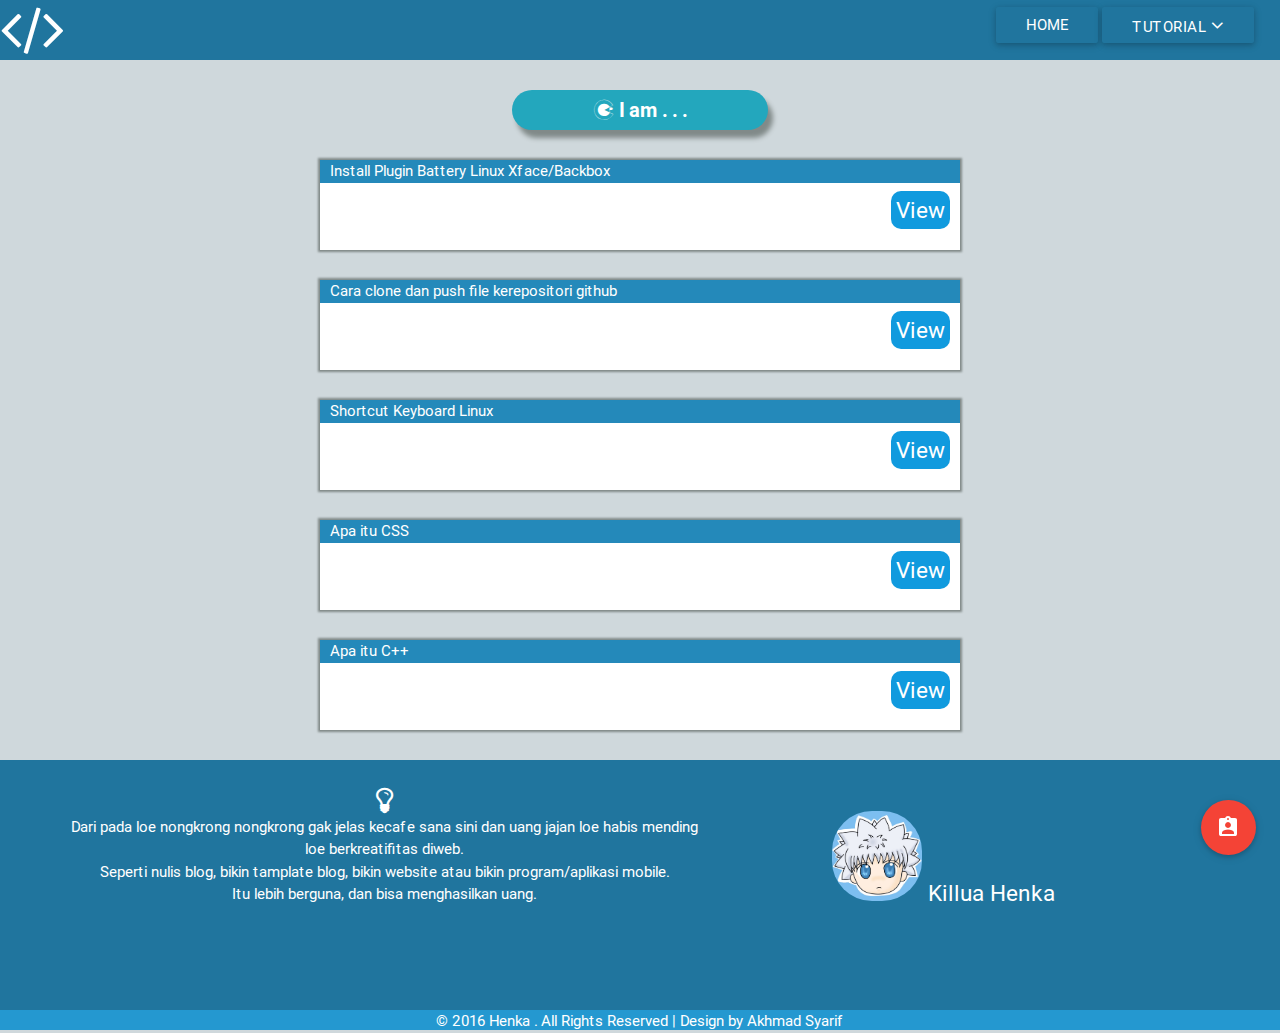
<file: index.html>
<html>
<head>
  <title>Henka04</title>
  <link href='https://fonts.googleapis.com/css?family=Aclonica' rel='stylesheet' type='text/css'>
  <link rel="stylesheet" href="materialize/font-awesome/css/font-awesome.min.css">
  <!-- materialize -->
  <link href="materialize/css/style.css" rel="stylesheet" type="text/css" media="all" />
  <link href="materialize/css/materialize.css" rel="stylesheet" type="text/css" media="all" />
  <link href="materialize/css/materialize.min.css" rel="stylesheet" type="text/css" media="all" />
  <link href="https://fonts.googleapis.com/icon?family=Material+Icons" rel="stylesheet">
  <script src="materialize/js/materialize.js"></script>
  <script src="materialize/js/init.js"></script>
  <script src="materialize/js/jquery-2.1.1.min.js"></script>
  <script src="materialize/js/materialize.min.js"></script>


  <link href="mycss.css" rel="stylesheet" type="text/css" media="all" />

</head>
<body>

  <div class="header">
    <i style="font-size:4em; color:white;" class="fa fa-code">
      <!-- <span style="font-family:Aclonica;">HENKA 04</span> -->
    </i>
    <div class="tab">
      <a style="background-color:#20759e;" class='dropdown-button btn' href="">HOME</a>
      <a style="background-color:#20759e;" class='dropdown-button btn' data-activates='dropdown2' href="">TUTORIAL <i class="fa fa-angle-down" aria-hidden="true"></i>
      </a>
        <ul id='dropdown2' class='dropdown-content'>
        <li><a href="tutorial-css.html">CSS</a></li>
        <li><a href="tutorial-php.html">PHP</a></li>
        <li><a href="tutorial-android.html">Android Studio</a></li>
        </ul>
    </div>
  </div>

<!-- <div class="menu">
    <ul class="collapsible" data-collapsible="accordion">
      <li>
        <div class="collapsible-header"><i class="material-icons">perm_identity</i>Biodata</div>
      </li>
      <li>
        <div class="collapsible-header"><i class="material-icons">library_books</i>Artikel</div>
        <a href="artikel/css3.html"><div class="collapsible-body"><p>CSS3</p><a href="artikel/css3.html"></div></a>
        <a href="artikel/css3.html"><div class="collapsible-body"><p>PHP</p><a href="artikel/css3.html"></div></a>
        <a href="artikel/css3.html"><div class="collapsible-body"><p>CPU</p><a href="artikel/css3.html"></div></a>
      </li>
      <li>
        <div class="collapsible-header"><i class="material-icons">settings_ethernet</i>Tutorial</div>
      </li>
    </ul>
</div> -->
<center>

  <div class="biodata">
    <i class="fa fa-codiepie"></i> I am . . .
  </div>

  <div class="menu-2">
    <div class="menu-2header">
      Install Plugin Battery Linux Xface/Backbox
    </div>
    <div class="menu-2footer">
      <a class="tombol-view" href="artikel/install-plugin-battery-xface.html">View</a>
    </div>
  </div>

  <div class="menu-2">
    <div class="menu-2header">
      Cara clone dan push file kerepositori github
    </div>
    <div class="menu-2footer">
      <a class="tombol-view" href="artikel/cara-push-dan-clone-file-ke-github.html">View</a>
    </div>
  </div>


<div class="menu-2">
  <div class="menu-2header">
    Shortcut Keyboard Linux
  </div>
  <div class="menu-2footer">
    <a class="tombol-view" href="artikel/shortcut-keyboard-linux.html">View</a>
  </div>
</div>

<div class="menu-2">
  <div class="menu-2header">
    Apa itu CSS
  </div>
  <div class="menu-2footer">
    <a class="tombol-view" href="artikel/apa-itu-css.html">View</a>
  </div>
</div>

<div class="menu-2">
  <div class="menu-2header">
    Apa itu C++
  </div>
  <div class="menu-2footer">
    <a class="tombol-view" href="artikel/apa-itu-c++.html">View</a>
  </div>
</div>
</center>

<div class="footer">
  <div class="footer-1">
    <div class="footer-isi1">
      <i style="font-size:2em;" class="fa fa-lightbulb-o"></i><p>
      Dari pada loe nongkrong nongkrong gak jelas kecafe sana sini dan uang jajan loe habis
      mending loe berkreatifitas diweb.<br>
      Seperti nulis blog, bikin tamplate blog, bikin website atau bikin program/aplikasi mobile.<br>
      Itu lebih berguna, dan bisa menghasilkan uang.
    </div>

    <div class="footer-isi2">
      <img src="chibi_killua.jpg"> Killua Henka
    </div>
    </center>

  </div>

    © 2016 Henka . All Rights Reserved | Design by Akhmad Syarif
</div>

<div class="fixed-action-btn vertical" style="bottom: 45px; right: 24px;">
   <a class="btn-floating btn-large red">
     <i class="large material-icons">assignment_ind</i>
   </a>
   <ul>
     <li><a href="https://plus.google.com/u/0/118049436864010843563/posts" class="btn-floating red"><i class="fa fa-google"></i></a></li>
     <li><a href="https://www.facebook.com/syarif.likebmxinsyaalahforever" class="btn-floating blue"><i class="fa fa-facebook"></i></a></li>
     <li><a href="https://www.instagram.com/akhmadsyarif10/" class="btn-floating orange"><i class="fa fa-instagram"></i></a></li>
   </ul>
 </div>




</body>
</html>
</file>
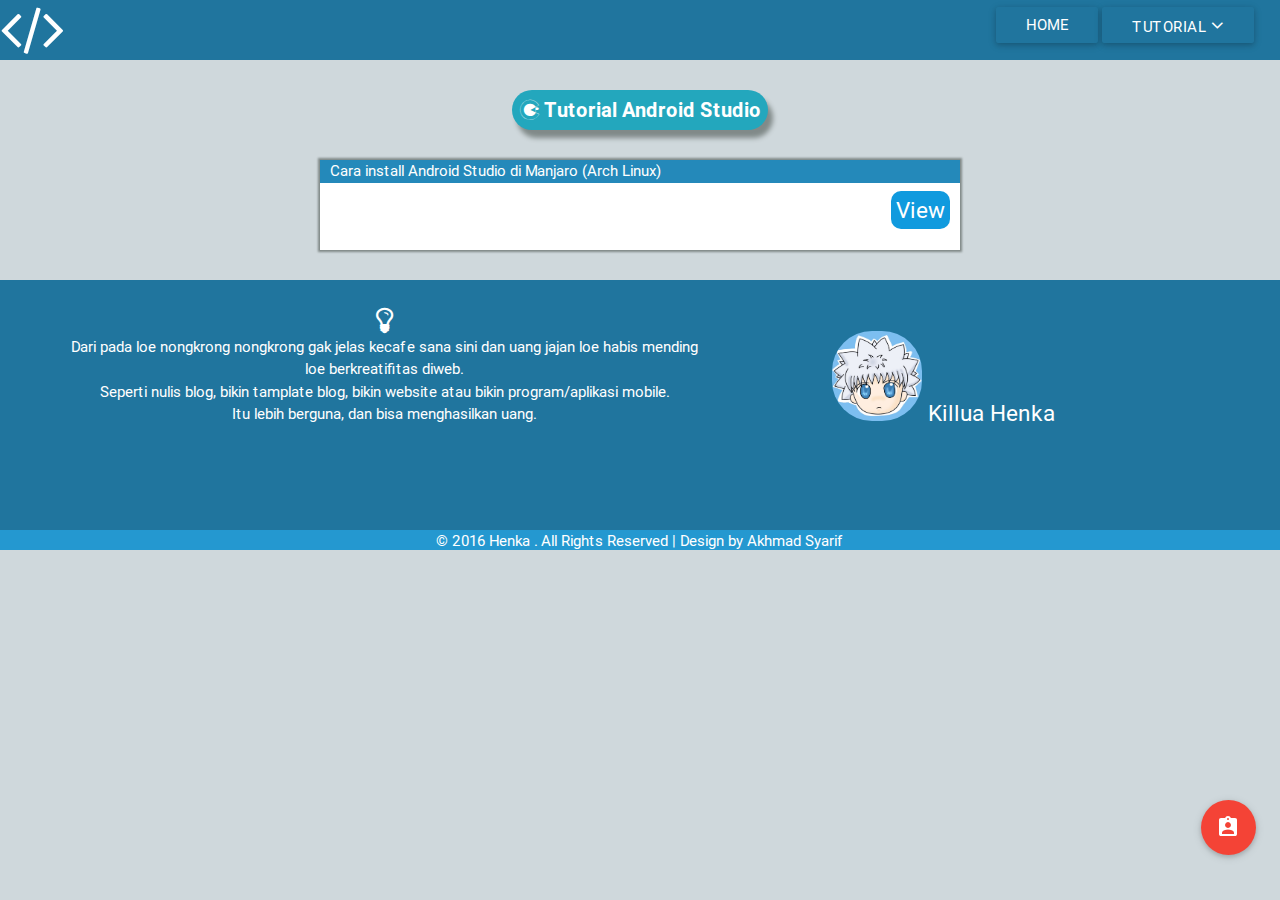
<file: tutorial-android.html>
<html>
<head>
  <title>Henka04</title>
  <link href='https://fonts.googleapis.com/css?family=Aclonica' rel='stylesheet' type='text/css'>
  <link rel="stylesheet" href="materialize/font-awesome/css/font-awesome.min.css">
  <!-- materialize -->
  <link href="materialize/css/style.css" rel="stylesheet" type="text/css" media="all" />
  <link href="materialize/css/materialize.css" rel="stylesheet" type="text/css" media="all" />
  <link href="materialize/css/materialize.min.css" rel="stylesheet" type="text/css" media="all" />
  <link href="https://fonts.googleapis.com/icon?family=Material+Icons" rel="stylesheet">
  <script src="materialize/js/materialize.js"></script>
  <script src="materialize/js/init.js"></script>
  <script src="materialize/js/jquery-2.1.1.min.js"></script>
  <script src="materialize/js/materialize.min.js"></script>


  <link href="mycss.css" rel="stylesheet" type="text/css" media="all" />

</head>
<body>
<div class="header">
  <i style="font-size:4em; color:white;" class="fa fa-code">
    <!-- <span style="font-family:Aclonica;">HENKA 04</span> -->
  </i>
  <div class="tab">
    <a style="background-color:#20759e;" class='dropdown-button btn' href="index.html">HOME</a>
    <a style="background-color:#20759e;" class='dropdown-button btn' data-activates='dropdown2' href="">TUTORIAL <i class="fa fa-angle-down" aria-hidden="true"></i>
</a>
      <ul id='dropdown2' class='dropdown-content'>
      <li><a href="tutorial-css.html">CSS</a></li>
      <li><a href="tutorial-php.html">PHP</a></li>
      <li><a href="tutorial-android.html">Android Studio</a></li>
      </ul>

  </div>
</div>

<!-- <div class="menu">
    <ul class="collapsible" data-collapsible="accordion">
      <li>
        <div class="collapsible-header"><i class="material-icons">perm_identity</i>Biodata</div>
      </li>
      <li>
        <div class="collapsible-header"><i class="material-icons">library_books</i>Artikel</div>
        <a href="artikel/css3.html"><div class="collapsible-body"><p>CSS3</p><a href="artikel/css3.html"></div></a>
        <a href="artikel/css3.html"><div class="collapsible-body"><p>PHP</p><a href="artikel/css3.html"></div></a>
        <a href="artikel/css3.html"><div class="collapsible-body"><p>CPU</p><a href="artikel/css3.html"></div></a>
      </li>
      <li>
        <div class="collapsible-header"><i class="material-icons">settings_ethernet</i>Tutorial</div>
      </li>
    </ul>
</div> -->
<center>

  <div class="biodata">
    <i class="fa fa-codiepie"></i> Tutorial Android Studio
  </div>

<div class="menu-2">
  <div class="menu-2header">
    Cara install Android Studio di Manjaro (Arch Linux)
  </div>
  <div class="menu-2footer">
    <a class="tombol-view" href="Tutorial/instal-android.html">View</a>
  </div>
</div>
    </center>
  </div>

  <div class="footer">
    <div class="footer-1">
      <div class="footer-isi1">
        <i style="font-size:2em;" class="fa fa-lightbulb-o"></i><p>
        Dari pada loe nongkrong nongkrong gak jelas kecafe sana sini dan uang jajan loe habis
        mending loe berkreatifitas diweb.<br>
        Seperti nulis blog, bikin tamplate blog, bikin website atau bikin program/aplikasi mobile.<br>
        Itu lebih berguna, dan bisa menghasilkan uang.
      </div>

      <div class="footer-isi2">
        <img src="chibi_killua.jpg"> Killua Henka
      </div>
      </center>

    </div>

      © 2016 Henka . All Rights Reserved | Design by Akhmad Syarif
  </div>

<div class="fixed-action-btn vertical" style="bottom: 45px; right: 24px;">
   <a class="btn-floating btn-large red">
     <i class="large material-icons">assignment_ind</i>
   </a>
   <ul>
     <li><a href="https://plus.google.com/u/0/118049436864010843563/posts" class="btn-floating red"><i class="fa fa-google"></i></a></li>
     <li><a href="https://www.facebook.com/syarif.likebmxinsyaalahforever" class="btn-floating blue"><i class="fa fa-facebook"></i></a></li>
     <li><a href="https://www.instagram.com/akhmadsyarif10/" class="btn-floating orange"><i class="fa fa-instagram"></i></a></li>
   </ul>
 </div>




</body>
</html>
</file>
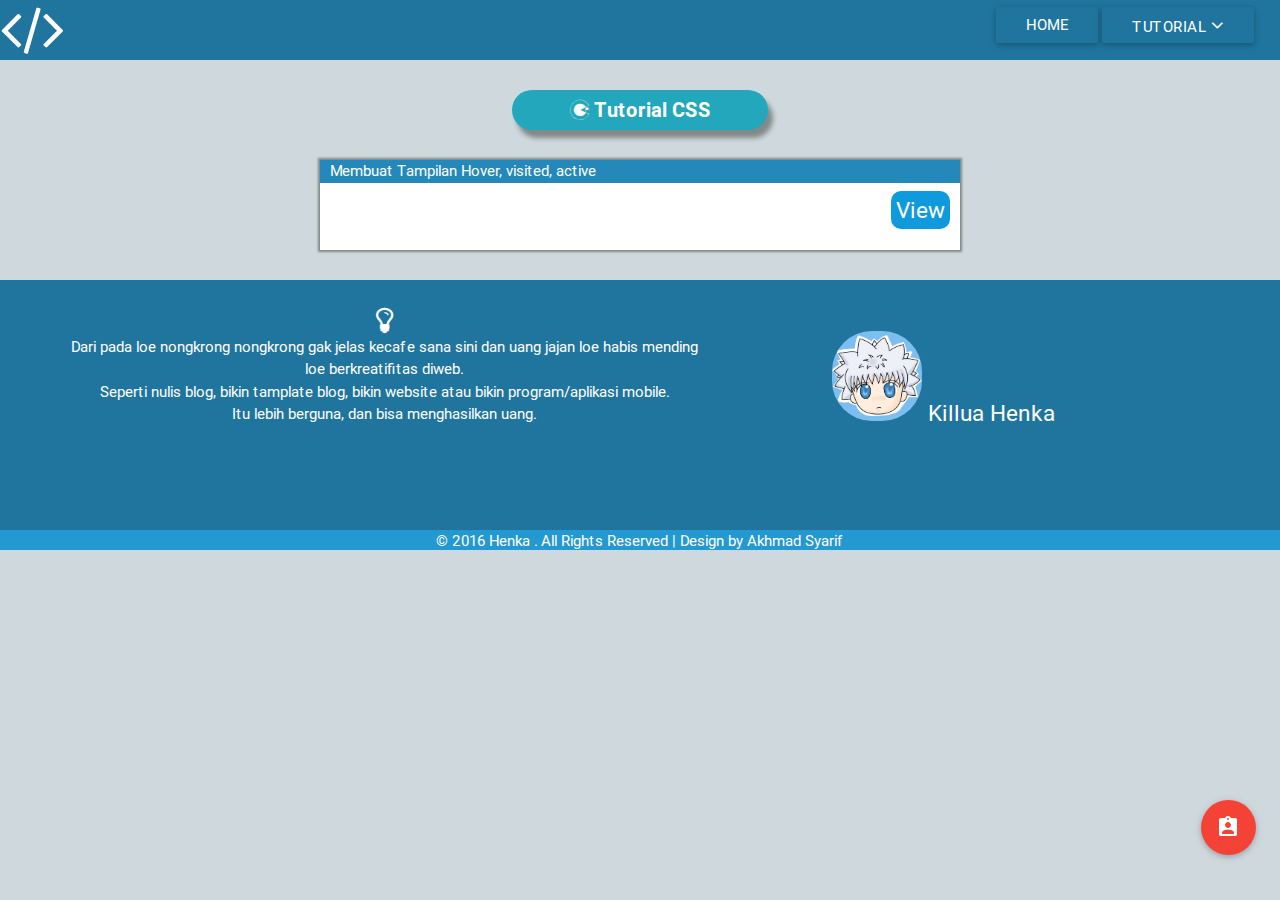
<file: tutorial-css.html>
<html>
<head>
  <title>Henka04</title>
  <link href='https://fonts.googleapis.com/css?family=Aclonica' rel='stylesheet' type='text/css'>
  <link rel="stylesheet" href="materialize/font-awesome/css/font-awesome.min.css">
  <!-- materialize -->
  <link href="materialize/css/style.css" rel="stylesheet" type="text/css" media="all" />
  <link href="materialize/css/materialize.css" rel="stylesheet" type="text/css" media="all" />
  <link href="materialize/css/materialize.min.css" rel="stylesheet" type="text/css" media="all" />
  <link href="https://fonts.googleapis.com/icon?family=Material+Icons" rel="stylesheet">
  <script src="materialize/js/materialize.js"></script>
  <script src="materialize/js/init.js"></script>
  <script src="materialize/js/jquery-2.1.1.min.js"></script>
  <script src="materialize/js/materialize.min.js"></script>


  <link href="mycss.css" rel="stylesheet" type="text/css" media="all" />

</head>
<body>
<div class="header">
  <i style="font-size:4em; color:white;" class="fa fa-code">
    <!-- <span style="font-family:Aclonica;">HENKA 04</span> -->
  </i>
  <div class="tab">
    <a style="background-color:#20759e;" class='dropdown-button btn' href="index.html">HOME</a>
    <a style="background-color:#20759e;" class='dropdown-button btn' data-activates='dropdown2' href="">TUTORIAL <i class="fa fa-angle-down" aria-hidden="true"></i>
</a>
      <ul id='dropdown2' class='dropdown-content'>
      <li><a href="tutorial-css.html">CSS</a></li>
      <li><a href="tutorial-php.html">PHP</a></li>
      <li><a href="tutorial-android.html">Android Studio</a></li>
      </ul>

  </div>
</div>

<!-- <div class="menu">
    <ul class="collapsible" data-collapsible="accordion">
      <li>
        <div class="collapsible-header"><i class="material-icons">perm_identity</i>Biodata</div>
      </li>
      <li>
        <div class="collapsible-header"><i class="material-icons">library_books</i>Artikel</div>
        <a href="artikel/css3.html"><div class="collapsible-body"><p>CSS3</p><a href="artikel/css3.html"></div></a>
        <a href="artikel/css3.html"><div class="collapsible-body"><p>PHP</p><a href="artikel/css3.html"></div></a>
        <a href="artikel/css3.html"><div class="collapsible-body"><p>CPU</p><a href="artikel/css3.html"></div></a>
      </li>
      <li>
        <div class="collapsible-header"><i class="material-icons">settings_ethernet</i>Tutorial</div>
      </li>
    </ul>
</div> -->
<center>

  <div class="biodata">
    <i class="fa fa-codiepie"></i> Tutorial CSS
  </div>

<div class="menu-2">
  <div class="menu-2header">
    Membuat Tampilan Hover, visited, active
  </div>
  <div class="menu-2footer">
    <a class="tombol-view" href="Tutorial/Membuat-tampilan-hover-visited-active.html">View</a>
  </div>
</div>

</center>

<div class="footer">
  <div class="footer-1">
    <div class="footer-isi1">
      <i style="font-size:2em;" class="fa fa-lightbulb-o"></i><p>
      Dari pada loe nongkrong nongkrong gak jelas kecafe sana sini dan uang jajan loe habis
      mending loe berkreatifitas diweb.<br>
      Seperti nulis blog, bikin tamplate blog, bikin website atau bikin program/aplikasi mobile.<br>
      Itu lebih berguna, dan bisa menghasilkan uang.
    </div>

    <div class="footer-isi2">
      <img src="chibi_killua.jpg"> Killua Henka
    </div>
    </center>

  </div>

    © 2016 Henka . All Rights Reserved | Design by Akhmad Syarif
</div>

<div class="fixed-action-btn vertical" style="bottom: 45px; right: 24px;">
   <a class="btn-floating btn-large red">
     <i class="large material-icons">assignment_ind</i>
   </a>
   <ul>
     <li><a href="https://plus.google.com/u/0/118049436864010843563/posts" class="btn-floating red"><i class="fa fa-google"></i></a></li>
     <li><a href="https://www.facebook.com/syarif.likebmxinsyaalahforever" class="btn-floating blue"><i class="fa fa-facebook"></i></a></li>
     <li><a href="https://www.instagram.com/akhmadsyarif10/" class="btn-floating orange"><i class="fa fa-instagram"></i></a></li>
   </ul>
 </div>




</body>
</html>
</file>
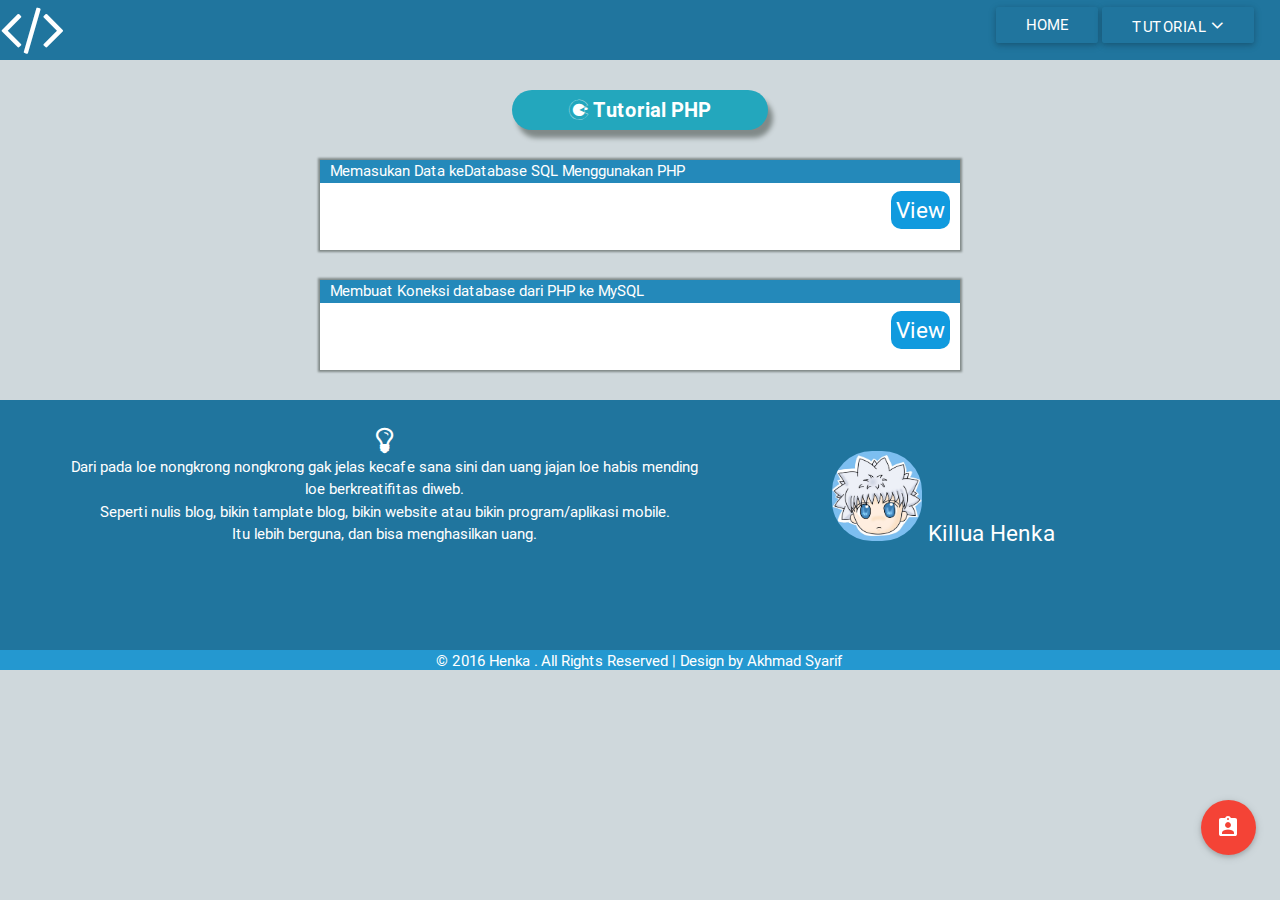
<file: tutorial-php.html>
<html>
<head>
  <title>Henka04</title>
  <link href='https://fonts.googleapis.com/css?family=Aclonica' rel='stylesheet' type='text/css'>
  <link rel="stylesheet" href="materialize/font-awesome/css/font-awesome.min.css">
  <!-- materialize -->
  <link href="materialize/css/style.css" rel="stylesheet" type="text/css" media="all" />
  <link href="materialize/css/materialize.css" rel="stylesheet" type="text/css" media="all" />
  <link href="materialize/css/materialize.min.css" rel="stylesheet" type="text/css" media="all" />
  <link href="https://fonts.googleapis.com/icon?family=Material+Icons" rel="stylesheet">
  <script src="materialize/js/materialize.js"></script>
  <script src="materialize/js/init.js"></script>
  <script src="materialize/js/jquery-2.1.1.min.js"></script>
  <script src="materialize/js/materialize.min.js"></script>


  <link href="mycss.css" rel="stylesheet" type="text/css" media="all" />

</head>
<body>
<div class="header">
  <i style="font-size:4em; color:white;" class="fa fa-code">
    <!-- <span style="font-family:Aclonica;">HENKA 04</span> -->
  </i>
  <div class="tab">
    <a style="background-color:#20759e;" class='dropdown-button btn' href="index.html">HOME</a>
    <a style="background-color:#20759e;" class='dropdown-button btn' data-activates='dropdown2' href="">TUTORIAL <i class="fa fa-angle-down" aria-hidden="true"></i>
</a>
      <ul id='dropdown2' class='dropdown-content'>
      <li><a href="tutorial-css.html">CSS</a></li>
      <li><a href="tutorial-php.html">PHP</a></li>
      <li><a href="tutorial-android.html">Android Studio</a></li>
      </ul>

  </div>
</div>

<!-- <div class="menu">
    <ul class="collapsible" data-collapsible="accordion">
      <li>
        <div class="collapsible-header"><i class="material-icons">perm_identity</i>Biodata</div>
      </li>
      <li>
        <div class="collapsible-header"><i class="material-icons">library_books</i>Artikel</div>
        <a href="artikel/css3.html"><div class="collapsible-body"><p>CSS3</p><a href="artikel/css3.html"></div></a>
        <a href="artikel/css3.html"><div class="collapsible-body"><p>PHP</p><a href="artikel/css3.html"></div></a>
        <a href="artikel/css3.html"><div class="collapsible-body"><p>CPU</p><a href="artikel/css3.html"></div></a>
      </li>
      <li>
        <div class="collapsible-header"><i class="material-icons">settings_ethernet</i>Tutorial</div>
      </li>
    </ul>
</div> -->
<center>

  <div class="biodata">
    <i class="fa fa-codiepie"></i> Tutorial PHP
  </div>

<div class="menu-2">
  <div class="menu-2header">
    Memasukan Data keDatabase SQL Menggunakan PHP
  </div>
  <div class="menu-2footer">
    <a class="tombol-view" href="Tutorial/insert-data.html">View</a>
  </div>
</div>


<div class="menu-2">
  <div class="menu-2header">
    Membuat Koneksi database dari PHP ke MySQL
  </div>
  <div class="menu-2footer">
    <a class="tombol-view" href="Tutorial/koneksi-database-sql.html">View</a>
  </div>
</div>
</center>

<div class="footer">
  <div class="footer-1">
    <div class="footer-isi1">
      <i style="font-size:2em;" class="fa fa-lightbulb-o"></i><p>
      Dari pada loe nongkrong nongkrong gak jelas kecafe sana sini dan uang jajan loe habis
      mending loe berkreatifitas diweb.<br>
      Seperti nulis blog, bikin tamplate blog, bikin website atau bikin program/aplikasi mobile.<br>
      Itu lebih berguna, dan bisa menghasilkan uang.
    </div>

    <div class="footer-isi2">
      <img src="chibi_killua.jpg"> Killua Henka
    </div>
    </center>

  </div>

    © 2016 Henka . All Rights Reserved | Design by Akhmad Syarif
</div>

<div class="fixed-action-btn vertical" style="bottom: 45px; right: 24px;">
   <a class="btn-floating btn-large red">
     <i class="large material-icons">assignment_ind</i>
   </a>
   <ul>
     <li><a href="https://plus.google.com/u/0/118049436864010843563/posts" class="btn-floating red"><i class="fa fa-google"></i></a></li>
     <li><a href="https://www.facebook.com/syarif.likebmxinsyaalahforever" class="btn-floating blue"><i class="fa fa-facebook"></i></a></li>
     <li><a href="https://www.instagram.com/akhmadsyarif10/" class="btn-floating orange"><i class="fa fa-instagram"></i></a></li>
   </ul>
 </div>




</body>
</html>
</file>
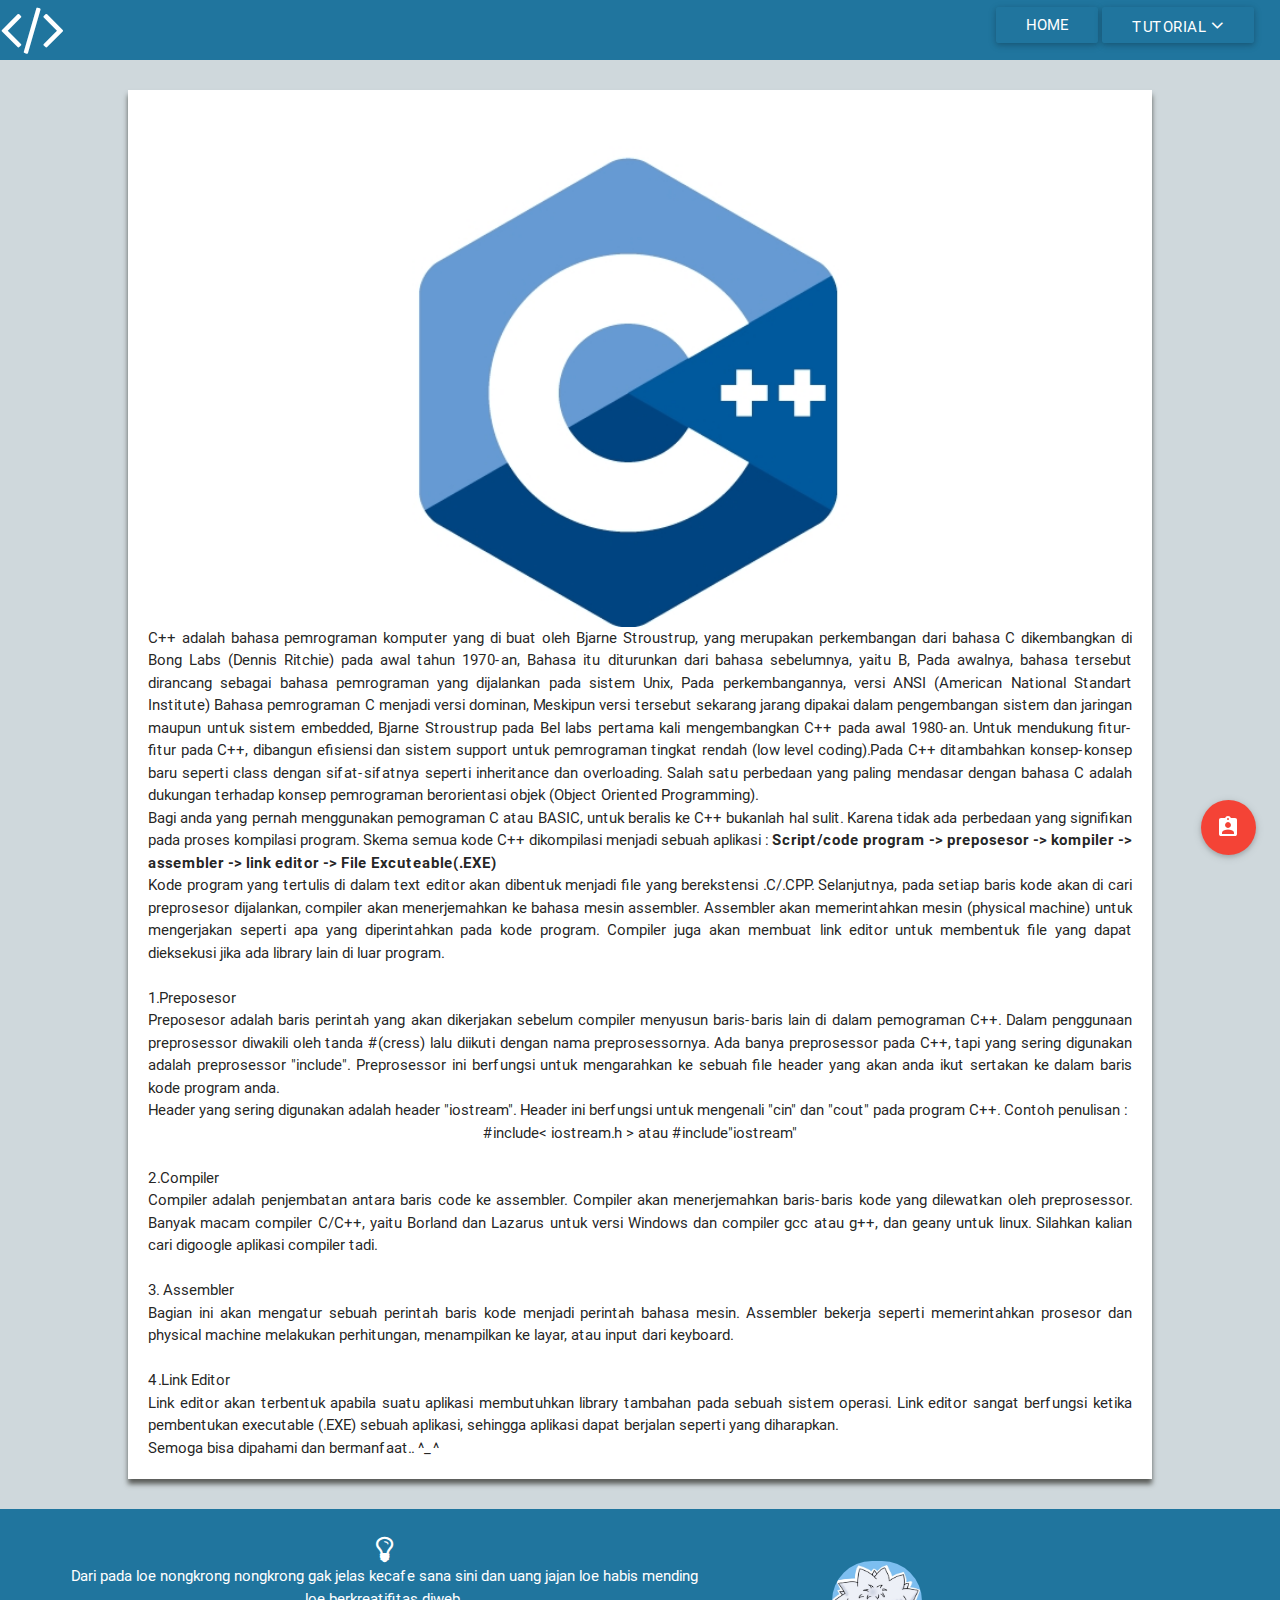
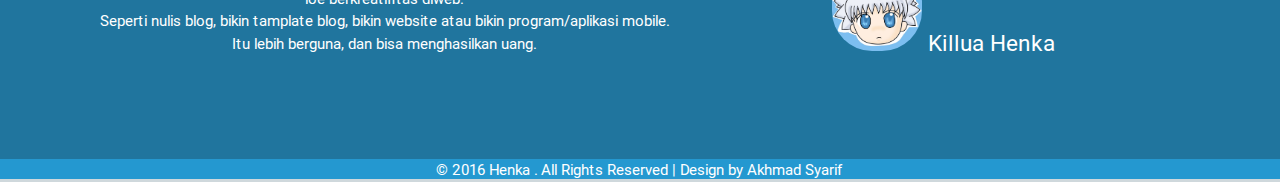
<file: artikel/apa-itu-c++.html>
<html>
<head>
  <title>Henka04</title>
  <link href='https://fonts.googleapis.com/css?family=Aclonica' rel='stylesheet' type='text/css'>
  <link rel="stylesheet" href="../materialize/font-awesome/css/font-awesome.min.css">
  <!-- materialize -->
  <link href="../materialize/css/style.css" rel="stylesheet" type="text/css" media="all" />
  <link href="../materialize/css/materialize.css" rel="stylesheet" type="text/css" media="all" />
  <link href="../materialize/css/materialize.min.css" rel="stylesheet" type="text/css" media="all" />
  <link href="https://fonts.googleapis.com/icon?family=Material+Icons" rel="stylesheet">
  <script src="../materialize/js/materialize.js"></script>
  <script src="../materialize/js/init.js"></script>
  <script src="../materialize/js/jquery-2.1.1.min.js"></script>
  <script src="../materialize/js/materialize.min.js"></script>

  <link href="../mycss.css" rel="stylesheet" type="text/css" media="all" />

</head>
<body>
<div class="header">
  <i style="font-size:4em; color:white;" class="fa fa-code">
    <!-- <span style="font-family:Aclonica;">HENKA 04</span> -->
  </i>
  <div class="tab">
    <a style="background-color:#20759e;" class='dropdown-button btn' href="../index.html">HOME</a>
    <a style="background-color:#20759e;" class='dropdown-button btn' data-activates='dropdown2' href="">TUTORIAL <i class="fa fa-angle-down" aria-hidden="true"></i>
</a>
      <ul id='dropdown2' class='dropdown-content'>
        <li><a href="../tutorial-css.html">CSS</a></li>
        <li><a href="../tutorial-php">PHP</a></li>
        <li><a href="../tutorial-android.html">Android Studio</a></li>
      </ul>

  </div>
</div>

<center>
<div class="isi">
  <center><img style="width:50%;" src="../image/CPlusPlus.jpg"></center><p>
    C++ adalah bahasa pemrograman komputer yang di buat oleh Bjarne Stroustrup,
    yang merupakan perkembangan dari bahasa C dikembangkan di Bong Labs (Dennis Ritchie)
    pada awal tahun 1970-an, Bahasa itu diturunkan dari bahasa sebelumnya, yaitu B, Pada awalnya,
    bahasa tersebut dirancang sebagai bahasa pemrograman yang dijalankan pada sistem Unix,
    Pada perkembangannya, versi ANSI (American National Standart Institute) Bahasa pemrograman C
    menjadi versi dominan, Meskipun versi tersebut sekarang jarang dipakai dalam pengembangan
    sistem dan jaringan maupun untuk sistem embedded, Bjarne Stroustrup pada Bel labs pertama kali
    mengembangkan C++ pada awal 1980-an. Untuk mendukung fitur-fitur pada C++, dibangun efisiensi
    dan sistem support untuk pemrograman tingkat rendah (low level coding).Pada C++ ditambahkan
    konsep-konsep baru seperti class dengan sifat-sifatnya seperti inheritance dan overloading.
    Salah satu perbedaan yang paling mendasar dengan bahasa C adalah dukungan
    terhadap konsep pemrograman berorientasi objek (Object Oriented Programming).
    <p>
    Bagi anda yang pernah menggunakan pemograman C atau BASIC, untuk beralis ke C++ bukanlah
    hal sulit. Karena tidak ada perbedaan yang signifikan pada proses kompilasi program. Skema
    semua kode C++ dikompilasi menjadi sebuah aplikasi : <b>Script/code program -> preposesor -> kompiler ->
    assembler -> link editor -> File Excuteable(.EXE)</b>
    <p>
    Kode program yang tertulis di dalam text editor akan dibentuk menjadi file yang berekstensi
    .C/.CPP. Selanjutnya, pada setiap baris kode akan di cari preprosesor dijalankan, compiler akan menerjemahkan
    ke bahasa mesin assembler. Assembler akan memerintahkan mesin (physical machine) untuk mengerjakan seperti apa
    yang diperintahkan pada kode program. Compiler juga akan membuat link editor untuk membentuk file yang dapat
    dieksekusi jika ada library lain di luar program.
    <br>
    <br>
    1.Preposesor
    <p>
    Preposesor adalah baris perintah yang akan dikerjakan sebelum compiler menyusun baris-baris
    lain di dalam pemograman C++. Dalam penggunaan preprosessor diwakili oleh tanda #(cress) lalu diikuti dengan nama
    preprosessornya. Ada banya preprosessor pada C++, tapi yang sering digunakan adalah preprosessor "include". Preprosessor
    ini berfungsi untuk mengarahkan ke sebuah file header yang akan anda ikut sertakan ke dalam baris kode program anda.<p>
    <p>
    Header yang sering digunakan adalah header "iostream". Header ini berfungsi untuk mengenali "cin" dan "cout"
    pada program C++. Contoh penulisan : <p>
      <center>#include< iostream.h > atau #include"iostream"</center><p>
    <br>
    2.Compiler
    <p>
    Compiler adalah penjembatan antara baris code ke assembler. Compiler akan menerjemahkan baris-baris
    kode yang dilewatkan oleh preprosessor. Banyak macam compiler C/C++, yaitu Borland dan Lazarus untuk versi Windows dan compiler
    gcc atau g++, dan geany untuk linux. Silahkan kalian cari digoogle aplikasi compiler tadi.<p>
    <br>
    3. Assembler
    <p>
    Bagian ini akan mengatur sebuah perintah baris kode menjadi perintah bahasa mesin. Assembler bekerja seperti
    memerintahkan prosesor dan physical machine melakukan perhitungan, menampilkan ke layar, atau input dari keyboard.<p>
    <br>
    4.Link Editor
    <p>
    Link editor akan terbentuk apabila suatu aplikasi membutuhkan library tambahan pada sebuah sistem operasi.
    Link editor sangat berfungsi ketika pembentukan executable (.EXE) sebuah aplikasi, sehingga aplikasi dapat berjalan
    seperti yang diharapkan.
    <p>
    <p>
    Semoga bisa dipahami dan bermanfaat.. ^_^
</div>
</center>

<div class="footer">
  <div class="footer-1">
    <div class="footer-isi1">
      <i style="font-size:2em;" class="fa fa-lightbulb-o"></i><p>
      Dari pada loe nongkrong nongkrong gak jelas kecafe sana sini dan uang jajan loe habis
      mending loe berkreatifitas diweb.<br>
      Seperti nulis blog, bikin tamplate blog, bikin website atau bikin program/aplikasi mobile.<br>
      Itu lebih berguna, dan bisa menghasilkan uang.
    </div>

    <div class="footer-isi2">
      <img src="../chibi_killua.jpg"> Killua Henka
    </div>
    </center>

  </div>

    © 2016 Henka . All Rights Reserved | Design by Akhmad Syarif
</div>

<div class="fixed-action-btn vertical" style="bottom: 45px; right: 24px;">
   <a class="btn-floating btn-large red">
     <i class="large material-icons">assignment_ind</i>
   </a>
   <ul>
     <li><a href="https://plus.google.com/u/0/118049436864010843563/posts" class="btn-floating red"><i class="fa fa-google"></i></a></li>
     <li><a href="https://www.facebook.com/syarif.likebmxinsyaalahforever" class="btn-floating blue"><i class="fa fa-facebook"></i></a></li>
     <li><a href="https://www.instagram.com/akhmadsyarif10/" class="btn-floating orange"><i class="fa fa-instagram"></i></a></li>
   </ul>
 </div>




</body>
</html>
</file>
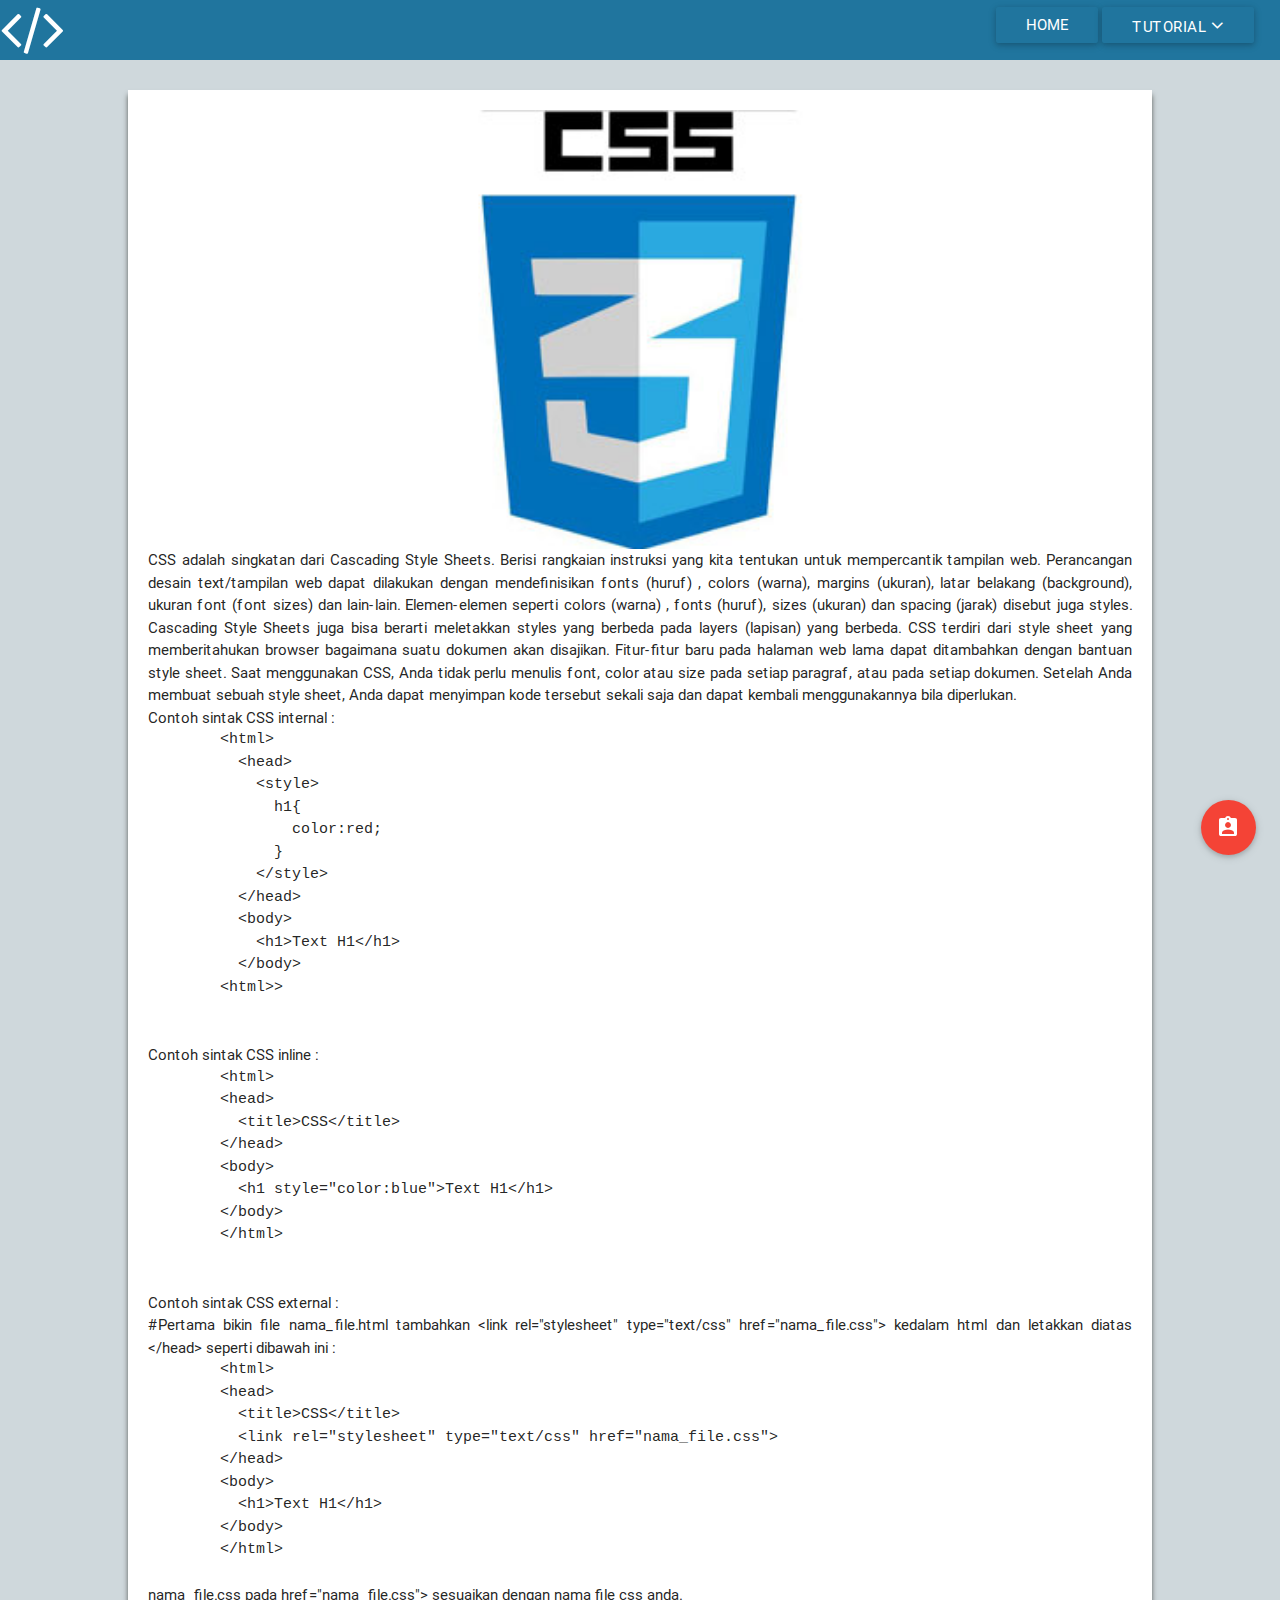
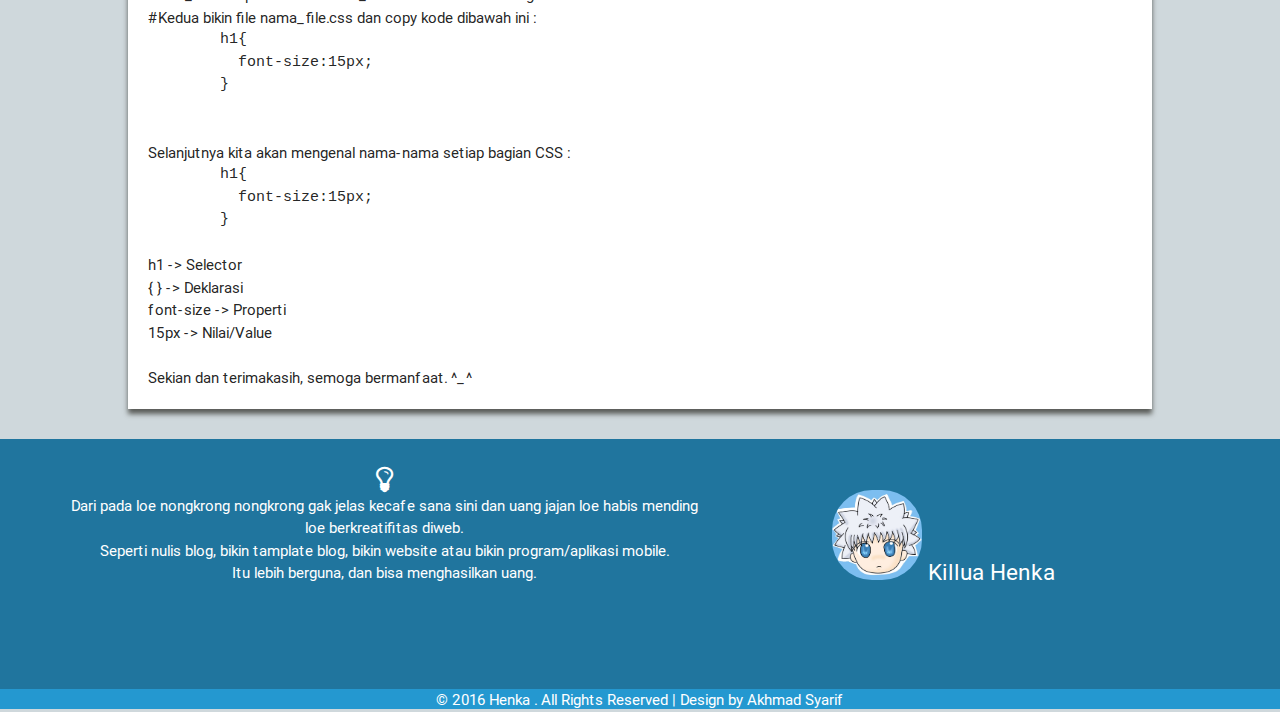
<file: artikel/apa-itu-css.html>
<html>
<head>
  <title>Henka04</title>
  <link href='https://fonts.googleapis.com/css?family=Aclonica' rel='stylesheet' type='text/css'>
  <link rel="stylesheet" href="../materialize/font-awesome/css/font-awesome.min.css">
  <!-- materialize -->
  <link href="../materialize/css/style.css" rel="stylesheet" type="text/css" media="all" />
  <link href="../materialize/css/materialize.css" rel="stylesheet" type="text/css" media="all" />
  <link href="../materialize/css/materialize.min.css" rel="stylesheet" type="text/css" media="all" />
  <link href="https://fonts.googleapis.com/icon?family=Material+Icons" rel="stylesheet">
  <script src="../materialize/js/materialize.js"></script>
  <script src="../materialize/js/init.js"></script>
  <script src="../materialize/js/jquery-2.1.1.min.js"></script>
  <script src="../materialize/js/materialize.min.js"></script>

  <link href="../mycss.css" rel="stylesheet" type="text/css" media="all" />

  <link href="http://alexgorbatchev.com/pub/sh/current/styles/shCore.css" rel="stylesheet" type="text/css">
  <link href="http://alexgorbatchev.com/pub/sh/current/styles/shThemeMidnight.css" rel="stylesheet" type="text/css">
  <script src="http://alexgorbatchev.com/pub/sh/current/scripts/shCore.js" type="text/javascript"></script>
  <script src="http://alexgorbatchev.com/pub/sh/current/scripts/shBrushCpp.js" type="text/javascript"></script>
  <script src="http://alexgorbatchev.com/pub/sh/current/scripts/shBrushCSharp.js" type="text/javascript"></script>
  <script src="http://alexgorbatchev.com/pub/sh/current/scripts/shBrushCss.js" type="text/javascript"></script>
  <script src="http://alexgorbatchev.com/pub/sh/current/scripts/shBrushJava.js" type="text/javascript"></script>
  <script src="http://alexgorbatchev.com/pub/sh/current/scripts/shBrushJScript.js" type="text/javascript"></script>
  <script src="http://alexgorbatchev.com/pub/sh/current/scripts/shBrushPhp.js" type="text/javascript"></script>
  <script src="http://alexgorbatchev.com/pub/sh/current/scripts/shBrushPython.js" type="text/javascript"></script>
  <script src="http://alexgorbatchev.com/pub/sh/current/scripts/shBrushRuby.js" type="text/javascript"></script>
  <script src="http://alexgorbatchev.com/pub/sh/current/scripts/shBrushSql.js" type="text/javascript"></script>
  <script src="http://alexgorbatchev.com/pub/sh/current/scripts/shBrushVb.js" type="text/javascript"></script>
  <script src="http://alexgorbatchev.com/pub/sh/current/scripts/shBrushXml.js" type="text/javascript"></script>
  <script src="http://alexgorbatchev.com/pub/sh/current/scripts/shBrushPerl.js" type="text/javascript"></script>
  <script language="javascript">
  SyntaxHighlighter.config.bloggerMode = true;
  SyntaxHighlighter.config.clipboardSwf = 'http://alexgorbatchev.com/pub/sh/current/scripts/clipboard.swf';
  SyntaxHighlighter.all();
  </script>
</head>
<body>
<div class="header">
  <i style="font-size:4em; color:white;" class="fa fa-code">
    <!-- <span style="font-family:Aclonica;">HENKA 04</span> -->
  </i>
  <div class="tab">
    <a style="background-color:#20759e;" class='dropdown-button btn' href="../index.html">HOME</a>
    <a style="background-color:#20759e;" class='dropdown-button btn' data-activates='dropdown2' href="">TUTORIAL <i class="fa fa-angle-down" aria-hidden="true"></i>
</a>
      <ul id='dropdown2' class='dropdown-content'>
        <li><a href="../tutorial-css.html">CSS</a></li>
        <li><a href="../tutorial-php">PHP</a></li>
        <li><a href="../tutorial-android.html">Android Studio</a></li>
      </ul>

  </div>
</div>

<center>
<div class="isi">
  <center><img style="width:50%;" src="../image/css.jpg"></center><p>
    CSS adalah singkatan dari Cascading Style Sheets. Berisi rangkaian instruksi yang kita tentukan
    untuk mempercantik tampilan web. Perancangan desain text/tampilan web dapat dilakukan dengan mendefinisikan
    fonts (huruf) , colors (warna), margins (ukuran), latar belakang (background), ukuran font (font sizes) dan lain-lain.
    Elemen-elemen seperti colors (warna) , fonts (huruf), sizes (ukuran) dan spacing (jarak) disebut juga styles.
    Cascading Style Sheets juga bisa berarti meletakkan styles yang berbeda pada layers (lapisan) yang berbeda.
    CSS terdiri dari style sheet yang memberitahukan browser bagaimana suatu dokumen akan disajikan.  Fitur-fitur baru pada halaman
    web lama dapat ditambahkan dengan bantuan style sheet.  Saat menggunakan CSS, Anda tidak perlu menulis font, color atau size
    pada setiap paragraf, atau pada setiap dokumen. Setelah Anda membuat sebuah style sheet, Anda dapat menyimpan kode tersebut sekali
    saja dan dapat kembali menggunakannya bila diperlukan.
    <br>
    Contoh sintak CSS internal :<p>
      <pre class="brush: css">
        &lt;html&gt;
          &lt;head&gt;
            &lt;style&gt;
              h1{
                color:red;
              }
            &lt;/style&gt;
          &lt;/head&gt;
          &lt;body&gt;
            &lt;h1&gt;Text H1&lt;/h1&gt;
          &lt;/body&gt;
        &lt;html&gt;>
      </pre>
      <br>
    Contoh sintak CSS inline : <p>
      <pre class="brush: css">
        &lt;html&gt;
        &lt;head&gt;
          &lt;title&gt;CSS&lt;/title&gt;
        &lt;/head&gt;
        &lt;body&gt;
          &lt;h1 style=&quot;color:blue&quot;&gt;Text H1&lt;/h1&gt;
        &lt;/body&gt;
        &lt;/html&gt;
      </pre>
      <br>
    Contoh sintak CSS external :<p>
    #Pertama bikin file nama_file.html tambahkan &lt;link rel=&quot;stylesheet&quot; type=&quot;text/css&quot; href=&quot;nama_file.css&quot;&gt;
    kedalam html dan letakkan diatas &lt;/head&gt; seperti dibawah ini :
      <pre class="brush: css">
        &lt;html&gt;
        &lt;head&gt;
          &lt;title&gt;CSS&lt;/title&gt;
          &lt;link rel=&quot;stylesheet&quot; type=&quot;text/css&quot; href=&quot;nama_file.css&quot;&gt;
        &lt;/head&gt;
        &lt;body&gt;
          &lt;h1&gt;Text H1&lt;/h1&gt;
        &lt;/body&gt;
        &lt;/html&gt;
      </pre>
      nama_file.css pada href=&quot;nama_file.css&quot;&gt; sesuaikan dengan nama file css anda.
      <br>
    #Kedua bikin file nama_file.css dan copy kode dibawah ini :
      <pre class="brush: css">
        h1{
          font-size:15px;
        }
      </pre>
      <br>
      Selanjutnya kita akan mengenal nama-nama setiap bagian CSS :
      <pre class="brush: css">
        h1{
          font-size:15px;
        }
      </pre>
      <ul>
        <li>h1 -> Selector</li>
        <li>{ } -> Deklarasi</li>
        <li>font-size -> Properti</li>
        <li>15px -> Nilai/Value</li>
      </ul>
      <br>
      Sekian dan terimakasih, semoga bermanfaat. ^_^

      <div id="disqus_thread"></div>
<script>

/**
 *  RECOMMENDED CONFIGURATION VARIABLES: EDIT AND UNCOMMENT THE SECTION BELOW TO INSERT DYNAMIC VALUES FROM YOUR PLATFORM OR CMS.
 *  LEARN WHY DEFINING THESE VARIABLES IS IMPORTANT: https://disqus.com/admin/universalcode/#configuration-variables */
/*
var disqus_config = function () {
    this.page.url = PAGE_URL;  // Replace PAGE_URL with your page's canonical URL variable
    this.page.identifier = PAGE_IDENTIFIER; // Replace PAGE_IDENTIFIER with your page's unique identifier variable
};
*/
(function() { // DON'T EDIT BELOW THIS LINE
    var d = document, s = d.createElement('script');
    s.src = '//akhmadsyarif.disqus.com/embed.js';
    s.setAttribute('data-timestamp', +new Date());
    (d.head || d.body).appendChild(s);
})();
</script>
<noscript>Please enable JavaScript to view the <a href="https://disqus.com/?ref_noscript">comments powered by Disqus.</a></noscript>

</div>
</center>

<div class="footer">
  <div class="footer-1">
    <div class="footer-isi1">
      <i style="font-size:2em;" class="fa fa-lightbulb-o"></i><p>
      Dari pada loe nongkrong nongkrong gak jelas kecafe sana sini dan uang jajan loe habis
      mending loe berkreatifitas diweb.<br>
      Seperti nulis blog, bikin tamplate blog, bikin website atau bikin program/aplikasi mobile.<br>
      Itu lebih berguna, dan bisa menghasilkan uang.
    </div>

    <div class="footer-isi2">
      <img src="../chibi_killua.jpg"> Killua Henka
    </div>
    </center>

  </div>

    © 2016 Henka . All Rights Reserved | Design by Akhmad Syarif
</div>

<div class="fixed-action-btn vertical" style="bottom: 45px; right: 24px;">
   <a class="btn-floating btn-large red">
     <i class="large material-icons">assignment_ind</i>
   </a>
   <ul>
     <li><a href="https://plus.google.com/u/0/118049436864010843563/posts" class="btn-floating red"><i class="fa fa-google"></i></a></li>
     <li><a href="https://www.facebook.com/syarif.likebmxinsyaalahforever" class="btn-floating blue"><i class="fa fa-facebook"></i></a></li>
     <li><a href="https://www.instagram.com/akhmadsyarif10/" class="btn-floating orange"><i class="fa fa-instagram"></i></a></li>
   </ul>
 </div>




</body>
</html>
</file>
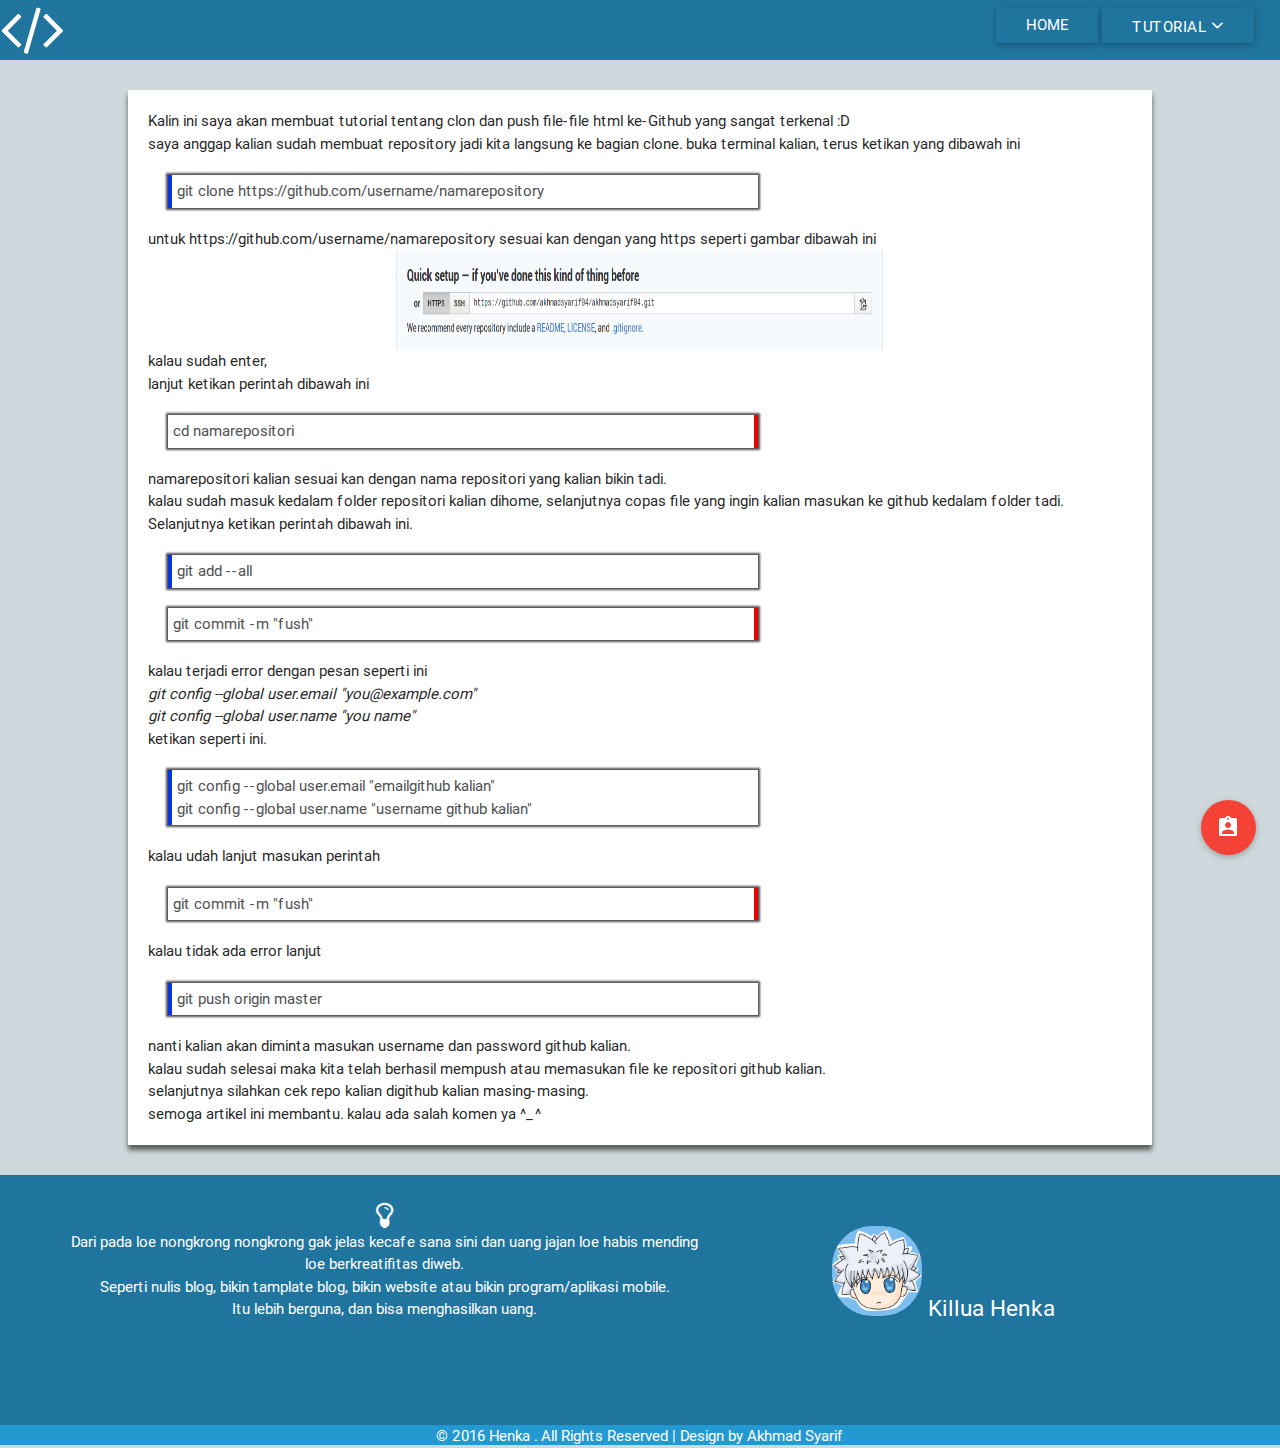
<file: artikel/cara-push-dan-clone-file-ke-github.html>
<html>
<head>
  <title>Henka04</title>
  <link href='https://fonts.googleapis.com/css?family=Aclonica' rel='stylesheet' type='text/css'>
  <link rel="stylesheet" href="../materialize/font-awesome/css/font-awesome.min.css">
  <!-- materialize -->
  <link href="../materialize/css/style.css" rel="stylesheet" type="text/css" media="all" />
  <link href="../materialize/css/materialize.css" rel="stylesheet" type="text/css" media="all" />
  <link href="../materialize/css/materialize.min.css" rel="stylesheet" type="text/css" media="all" />
  <link href="https://fonts.googleapis.com/icon?family=Material+Icons" rel="stylesheet">
  <script src="../materialize/js/materialize.js"></script>
  <script src="../materialize/js/init.js"></script>
  <script src="../materialize/js/jquery-2.1.1.min.js"></script>
  <script src="../materialize/js/materialize.min.js"></script>


  <link href="../mycss.css" rel="stylesheet" type="text/css" media="all" />

</head>
<body>
<div class="header">
  <i style="font-size:4em; color:white;" class="fa fa-code">
    <!-- <span style="font-family:Aclonica;">HENKA 04</span> -->
  </i>
  <div class="tab">
    <a style="background-color:#20759e;" class='dropdown-button btn' href="../index.html">HOME</a>
    <a style="background-color:#20759e;" class='dropdown-button btn' data-activates='dropdown2' href="">TUTORIAL <i class="fa fa-angle-down" aria-hidden="true"></i>
</a>
      <ul id='dropdown2' class='dropdown-content'>
        <li><a href="../tutorial-css.html">CSS</a></li>
        <li><a href="../tutorial-php">PHP</a></li>
        <li><a href="../tutorial-android.html">Android Studio</a></li>
      </ul>

  </div>
</div>

<center>
<div class="isi">
  <!-- <center><img style="width:50%;" src="../image/Warren Buffett.jpg"></center><p> -->
  Kalin ini saya akan membuat tutorial tentang clon dan push file-file html ke-Github yang sangat terkenal :D
  <br>saya anggap kalian sudah membuat repository jadi kita langsung ke bagian clone.
  buka terminal kalian, terus ketikan yang dibawah ini
  <div class="isi-1">
  git clone https://github.com/username/namarepository
  </div>
  untuk https://github.com/username/namarepository sesuai kan dengan yang https seperti gambar dibawah ini
  <center><img style="width:50%; height:100px;" src="../image/http.png"></center><p>
  kalau sudah enter,<br>
  lanjut ketikan perintah dibawah ini
  <div class="isi-2">
  cd namarepositori
  </div>
  namarepositori kalian sesuai kan dengan nama repositori yang kalian bikin tadi.<br>
  kalau sudah masuk kedalam folder repositori kalian dihome, selanjutnya copas file yang ingin kalian masukan ke github
  kedalam folder tadi.<br>
  Selanjutnya ketikan perintah dibawah ini.
  <div class="isi-1">
  git add --all
  </div>
  <div class="isi-2">
  git commit -m "fush"
  </div>
  kalau terjadi error dengan pesan seperti ini<p>
  <i>git config --global user.email "you@example.com"</i><br>
  <i>git config --global user.name "you name"</i><p>
  ketikan seperti ini.
  <div class="isi-1">
    git config --global user.email "emailgithub kalian"<br>
    git config --global user.name "username github kalian"
  </div>
  kalau udah lanjut masukan perintah
  <div class="isi-2">
  git commit -m "fush"
  </div>
  kalau tidak ada error lanjut
  <div class="isi-1">
    git push origin master
  </div>
  nanti kalian akan diminta masukan username dan password github kalian.<br>
  kalau sudah selesai maka kita telah berhasil mempush atau memasukan file ke repositori github kalian.<br>
  selanjutnya silahkan cek repo kalian digithub kalian masing-masing.<p> semoga artikel ini membantu. kalau ada salah komen ya ^_^

    <div id="disqus_thread"></div>
    <script>

    /**
    *  RECOMMENDED CONFIGURATION VARIABLES: EDIT AND UNCOMMENT THE SECTION BELOW TO INSERT DYNAMIC VALUES FROM YOUR PLATFORM OR CMS.
    *  LEARN WHY DEFINING THESE VARIABLES IS IMPORTANT: https://disqus.com/admin/universalcode/#configuration-variables */
    /*
    var disqus_config = function () {
    this.page.url = PAGE_URL;  // Replace PAGE_URL with your page's canonical URL variable
    this.page.identifier = PAGE_IDENTIFIER; // Replace PAGE_IDENTIFIER with your page's unique identifier variable
    };
    */
    (function() { // DON'T EDIT BELOW THIS LINE
    var d = document, s = d.createElement('script');
    s.src = '//akhmadsyarif.disqus.com/embed.js';
    s.setAttribute('data-timestamp', +new Date());
    (d.head || d.body).appendChild(s);
    })();
    </script>
    <noscript>Please enable JavaScript to view the <a href="https://disqus.com/?ref_noscript">comments powered by Disqus.</a></noscript>

</div>
</center>

<div class="footer">
  <div class="footer-1">
    <div class="footer-isi1">
      <i style="font-size:2em;" class="fa fa-lightbulb-o"></i><p>
      Dari pada loe nongkrong nongkrong gak jelas kecafe sana sini dan uang jajan loe habis
      mending loe berkreatifitas diweb.<br>
      Seperti nulis blog, bikin tamplate blog, bikin website atau bikin program/aplikasi mobile.<br>
      Itu lebih berguna, dan bisa menghasilkan uang.
    </div>

    <div class="footer-isi2">
      <img src="../chibi_killua.jpg"> Killua Henka
    </div>
    </center>

  </div>

    © 2016 Henka . All Rights Reserved | Design by Akhmad Syarif
</div>

<div class="fixed-action-btn vertical" style="bottom: 45px; right: 24px;">
   <a class="btn-floating btn-large red">
     <i class="large material-icons">assignment_ind</i>
   </a>
   <ul>
     <li><a href="https://plus.google.com/u/0/118049436864010843563/posts" class="btn-floating red"><i class="fa fa-google"></i></a></li>
     <li><a href="https://www.facebook.com/syarif.likebmxinsyaalahforever" class="btn-floating blue"><i class="fa fa-facebook"></i></a></li>
     <li><a href="https://www.instagram.com/akhmadsyarif10/" class="btn-floating orange"><i class="fa fa-instagram"></i></a></li>
   </ul>
 </div>




</body>
</html>
</file>
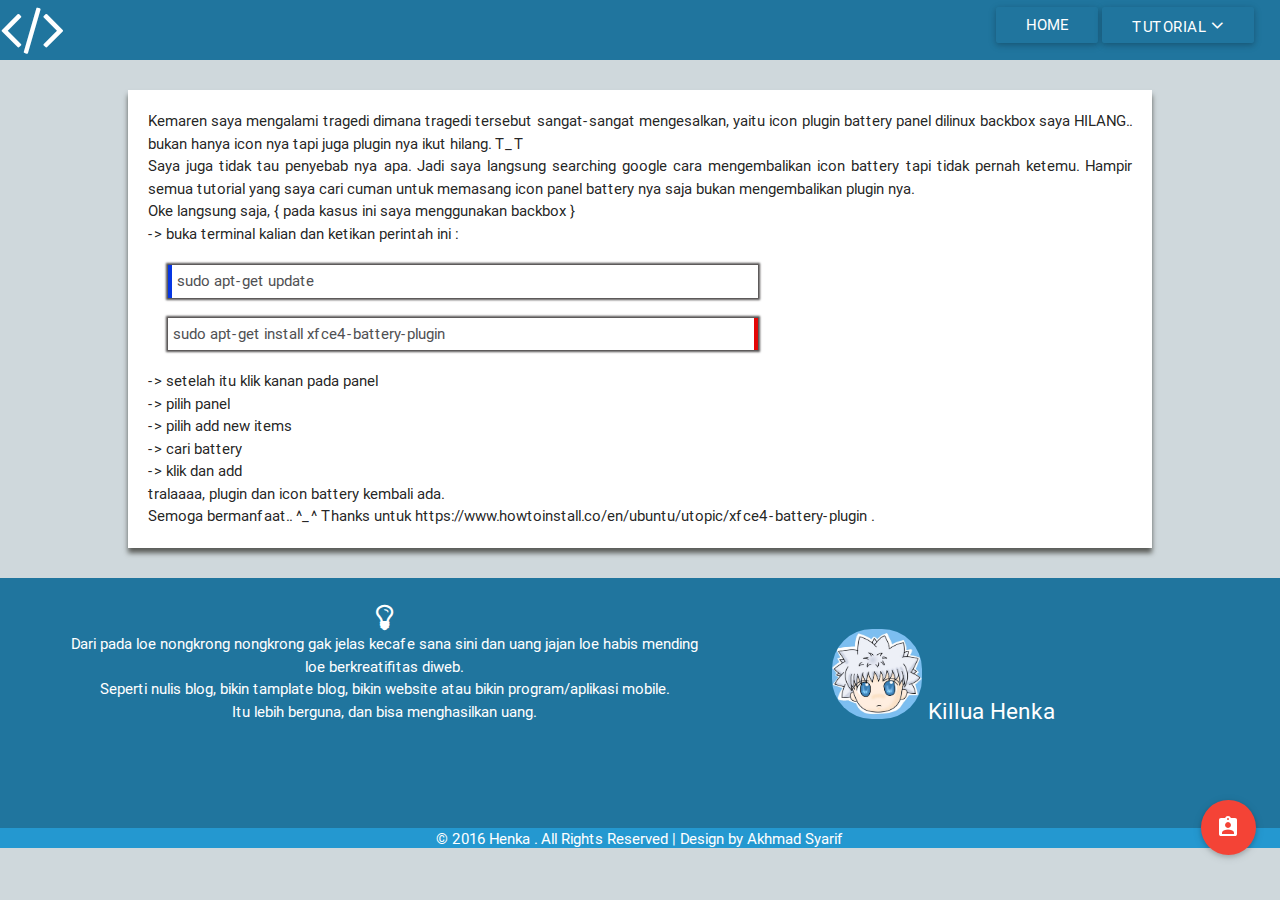
<file: artikel/install-plugin-battery-xface.html>
<html>
<head>
  <title>Henka04</title>
  <link href='https://fonts.googleapis.com/css?family=Aclonica' rel='stylesheet' type='text/css'>
  <link rel="stylesheet" href="../materialize/font-awesome/css/font-awesome.min.css">
  <!-- materialize -->
  <link href="../materialize/css/style.css" rel="stylesheet" type="text/css" media="all" />
  <link href="../materialize/css/materialize.css" rel="stylesheet" type="text/css" media="all" />
  <link href="../materialize/css/materialize.min.css" rel="stylesheet" type="text/css" media="all" />
  <link href="https://fonts.googleapis.com/icon?family=Material+Icons" rel="stylesheet">
  <script src="../materialize/js/materialize.js"></script>
  <script src="../materialize/js/init.js"></script>
  <script src="../materialize/js/jquery-2.1.1.min.js"></script>
  <script src="../materialize/js/materialize.min.js"></script>

  <link href="../mycss.css" rel="stylesheet" type="text/css" media="all" />

  <link href="http://alexgorbatchev.com/pub/sh/current/styles/shCore.css" rel="stylesheet" type="text/css">
  <link href="http://alexgorbatchev.com/pub/sh/current/styles/shThemeMidnight.css" rel="stylesheet" type="text/css">
  <script src="http://alexgorbatchev.com/pub/sh/current/scripts/shCore.js" type="text/javascript"></script>
  <script src="http://alexgorbatchev.com/pub/sh/current/scripts/shBrushCpp.js" type="text/javascript"></script>
  <script src="http://alexgorbatchev.com/pub/sh/current/scripts/shBrushCSharp.js" type="text/javascript"></script>
  <script src="http://alexgorbatchev.com/pub/sh/current/scripts/shBrushCss.js" type="text/javascript"></script>
  <script src="http://alexgorbatchev.com/pub/sh/current/scripts/shBrushJava.js" type="text/javascript"></script>
  <script src="http://alexgorbatchev.com/pub/sh/current/scripts/shBrushJScript.js" type="text/javascript"></script>
  <script src="http://alexgorbatchev.com/pub/sh/current/scripts/shBrushPhp.js" type="text/javascript"></script>
  <script src="http://alexgorbatchev.com/pub/sh/current/scripts/shBrushPython.js" type="text/javascript"></script>
  <script src="http://alexgorbatchev.com/pub/sh/current/scripts/shBrushRuby.js" type="text/javascript"></script>
  <script src="http://alexgorbatchev.com/pub/sh/current/scripts/shBrushSql.js" type="text/javascript"></script>
  <script src="http://alexgorbatchev.com/pub/sh/current/scripts/shBrushVb.js" type="text/javascript"></script>
  <script src="http://alexgorbatchev.com/pub/sh/current/scripts/shBrushXml.js" type="text/javascript"></script>
  <script src="http://alexgorbatchev.com/pub/sh/current/scripts/shBrushPerl.js" type="text/javascript"></script>
  <script language="javascript">
  SyntaxHighlighter.config.bloggerMode = true;
  SyntaxHighlighter.config.clipboardSwf = 'http://alexgorbatchev.com/pub/sh/current/scripts/clipboard.swf';
  SyntaxHighlighter.all();
  </script>
</head>
<body>
<div class="header">
  <i style="font-size:4em; color:white;" class="fa fa-code">
    <!-- <span style="font-family:Aclonica;">HENKA 04</span> -->
  </i>
  <div class="tab">
    <a style="background-color:#20759e;" class='dropdown-button btn' href="../index.html">HOME</a>
    <a style="background-color:#20759e;" class='dropdown-button btn' data-activates='dropdown2' href="">TUTORIAL <i class="fa fa-angle-down" aria-hidden="true"></i>
</a>
      <ul id='dropdown2' class='dropdown-content'>
        <li><a href="../tutorial-css.html">CSS</a></li>
        <li><a href="../tutorial-php">PHP</a></li>
        <li><a href="../tutorial-android.html">Android Studio</a></li>
      </ul>

  </div>
</div>

<center>
<div class="isi">
  <!-- <center><img style="width:50%;" src="../image/css.jpg"></center><p> -->
  <p>Kemaren saya mengalami tragedi dimana tragedi tersebut sangat-sangat mengesalkan, yaitu
  icon plugin battery panel dilinux backbox saya HILANG.. bukan hanya icon nya tapi juga plugin nya ikut hilang. T_T<br>
  Saya juga tidak tau penyebab nya apa. Jadi saya langsung searching google cara mengembalikan icon battery tapi
  tidak pernah ketemu. Hampir semua tutorial yang saya cari cuman untuk memasang icon panel battery nya saja bukan
  mengembalikan plugin nya.</p>
  <p>Oke langsung saja, { pada kasus ini saya menggunakan backbox }<br>
    -> buka terminal kalian dan ketikan perintah ini : <br>
    <div class="isi-1">
    sudo apt-get update
    </div>
    <div class="isi-2">
    sudo apt-get install xfce4-battery-plugin
    </div>
    -> setelah itu klik kanan pada panel<br>
    -> pilih panel<br>
    -> pilih add new items<br>
    -> cari battery<br>
    -> klik dan add<br>
    tralaaaa, plugin dan icon battery kembali ada.
  </p>

    Semoga bermanfaat.. ^_^ Thanks untuk https://www.howtoinstall.co/en/ubuntu/utopic/xfce4-battery-plugin .

      <div id="disqus_thread"></div>
<script>

/**
 *  RECOMMENDED CONFIGURATION VARIABLES: EDIT AND UNCOMMENT THE SECTION BELOW TO INSERT DYNAMIC VALUES FROM YOUR PLATFORM OR CMS.
 *  LEARN WHY DEFINING THESE VARIABLES IS IMPORTANT: https://disqus.com/admin/universalcode/#configuration-variables */
/*
var disqus_config = function () {
    this.page.url = PAGE_URL;  // Replace PAGE_URL with your page's canonical URL variable
    this.page.identifier = PAGE_IDENTIFIER; // Replace PAGE_IDENTIFIER with your page's unique identifier variable
};
*/
(function() { // DON'T EDIT BELOW THIS LINE
    var d = document, s = d.createElement('script');
    s.src = '//akhmadsyarif.disqus.com/embed.js';
    s.setAttribute('data-timestamp', +new Date());
    (d.head || d.body).appendChild(s);
})();
</script>
<noscript>Please enable JavaScript to view the <a href="https://disqus.com/?ref_noscript">comments powered by Disqus.</a></noscript>

</div>
</center>

<div class="footer">
  <div class="footer-1">
    <div class="footer-isi1">
      <i style="font-size:2em;" class="fa fa-lightbulb-o"></i><p>
      Dari pada loe nongkrong nongkrong gak jelas kecafe sana sini dan uang jajan loe habis
      mending loe berkreatifitas diweb.<br>
      Seperti nulis blog, bikin tamplate blog, bikin website atau bikin program/aplikasi mobile.<br>
      Itu lebih berguna, dan bisa menghasilkan uang.
    </div>

    <div class="footer-isi2">
      <img src="../chibi_killua.jpg"> Killua Henka
    </div>
    </center>

  </div>

    © 2016 Henka . All Rights Reserved | Design by Akhmad Syarif
</div>

<div class="fixed-action-btn vertical" style="bottom: 45px; right: 24px;">
   <a class="btn-floating btn-large red">
     <i class="large material-icons">assignment_ind</i>
   </a>
   <ul>
     <li><a href="https://plus.google.com/u/0/118049436864010843563/posts" class="btn-floating red"><i class="fa fa-google"></i></a></li>
     <li><a href="https://www.facebook.com/syarif.likebmxinsyaalahforever" class="btn-floating blue"><i class="fa fa-facebook"></i></a></li>
     <li><a href="https://www.instagram.com/akhmadsyarif10/" class="btn-floating orange"><i class="fa fa-instagram"></i></a></li>
   </ul>
 </div>




</body>
</html>
</file>
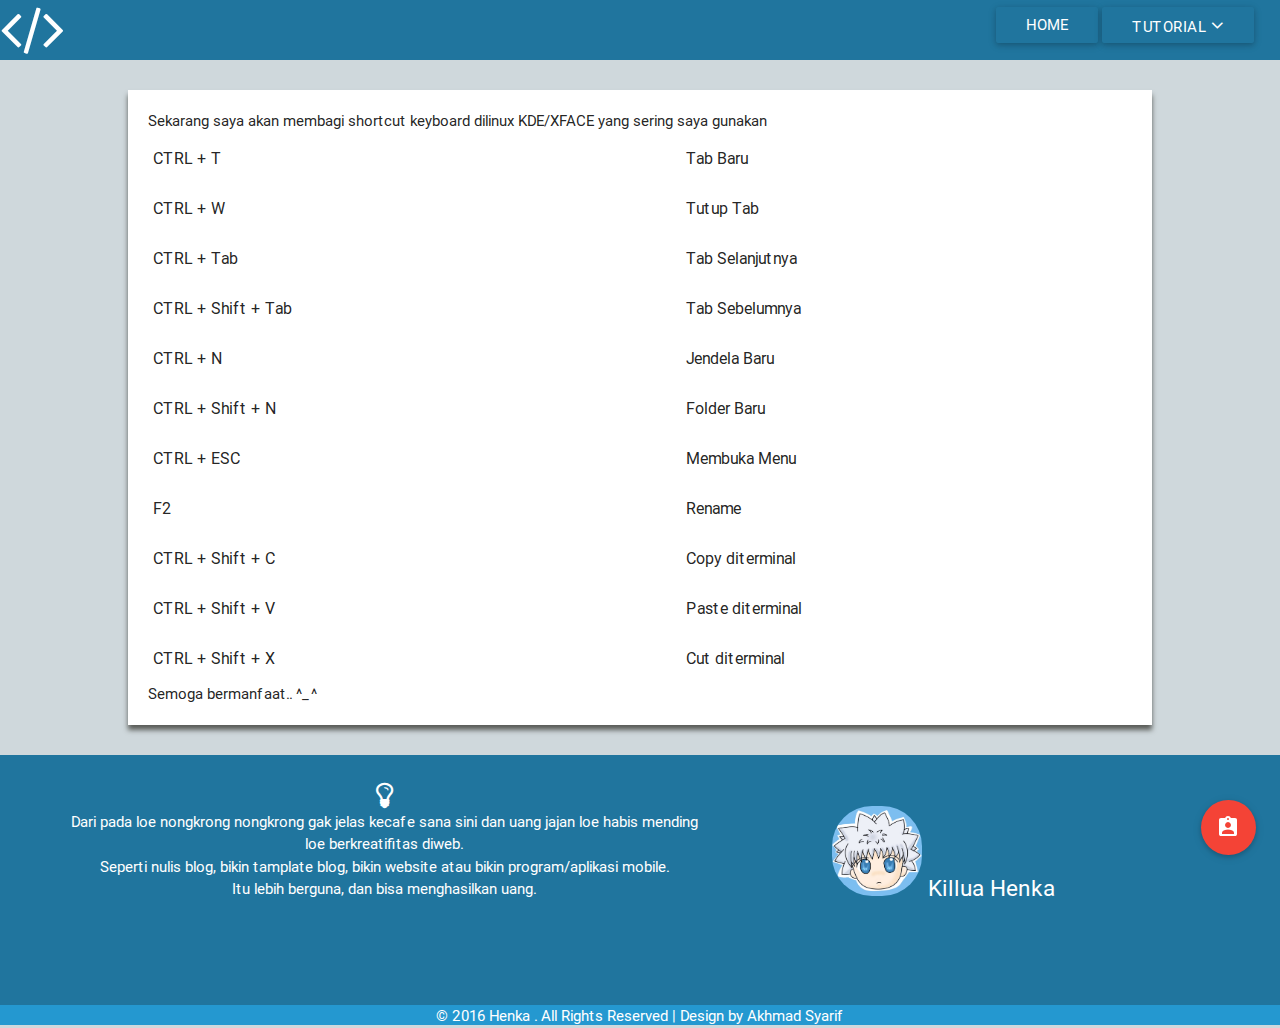
<file: artikel/shortcut-keyboard-linux.html>
<html>
<head>
  <title>Henka04</title>
  <link href='https://fonts.googleapis.com/css?family=Aclonica' rel='stylesheet' type='text/css'>
  <link rel="stylesheet" href="../materialize/font-awesome/css/font-awesome.min.css">
  <!-- materialize -->
  <link href="../materialize/css/style.css" rel="stylesheet" type="text/css" media="all" />
  <link href="../materialize/css/materialize.css" rel="stylesheet" type="text/css" media="all" />
  <link href="../materialize/css/materialize.min.css" rel="stylesheet" type="text/css" media="all" />
  <link href="https://fonts.googleapis.com/icon?family=Material+Icons" rel="stylesheet">
  <script src="../materialize/js/materialize.js"></script>
  <script src="../materialize/js/init.js"></script>
  <script src="../materialize/js/jquery-2.1.1.min.js"></script>
  <script src="../materialize/js/materialize.min.js"></script>

  <link href="../mycss.css" rel="stylesheet" type="text/css" media="all" />

  <link href="http://alexgorbatchev.com/pub/sh/current/styles/shCore.css" rel="stylesheet" type="text/css">
  <link href="http://alexgorbatchev.com/pub/sh/current/styles/shThemeMidnight.css" rel="stylesheet" type="text/css">
  <script src="http://alexgorbatchev.com/pub/sh/current/scripts/shCore.js" type="text/javascript"></script>
  <script src="http://alexgorbatchev.com/pub/sh/current/scripts/shBrushCpp.js" type="text/javascript"></script>
  <script src="http://alexgorbatchev.com/pub/sh/current/scripts/shBrushCSharp.js" type="text/javascript"></script>
  <script src="http://alexgorbatchev.com/pub/sh/current/scripts/shBrushCss.js" type="text/javascript"></script>
  <script src="http://alexgorbatchev.com/pub/sh/current/scripts/shBrushJava.js" type="text/javascript"></script>
  <script src="http://alexgorbatchev.com/pub/sh/current/scripts/shBrushJScript.js" type="text/javascript"></script>
  <script src="http://alexgorbatchev.com/pub/sh/current/scripts/shBrushPhp.js" type="text/javascript"></script>
  <script src="http://alexgorbatchev.com/pub/sh/current/scripts/shBrushPython.js" type="text/javascript"></script>
  <script src="http://alexgorbatchev.com/pub/sh/current/scripts/shBrushRuby.js" type="text/javascript"></script>
  <script src="http://alexgorbatchev.com/pub/sh/current/scripts/shBrushSql.js" type="text/javascript"></script>
  <script src="http://alexgorbatchev.com/pub/sh/current/scripts/shBrushVb.js" type="text/javascript"></script>
  <script src="http://alexgorbatchev.com/pub/sh/current/scripts/shBrushXml.js" type="text/javascript"></script>
  <script src="http://alexgorbatchev.com/pub/sh/current/scripts/shBrushPerl.js" type="text/javascript"></script>
  <script language="javascript">
  SyntaxHighlighter.config.bloggerMode = true;
  SyntaxHighlighter.config.clipboardSwf = 'http://alexgorbatchev.com/pub/sh/current/scripts/clipboard.swf';
  SyntaxHighlighter.all();
  </script>
</head>
<body>
<div class="header">
  <i style="font-size:4em; color:white;" class="fa fa-code">
    <!-- <span style="font-family:Aclonica;">HENKA 04</span> -->
  </i>
  <div class="tab">
    <a style="background-color:#20759e;" class='dropdown-button btn' href="../index.html">HOME</a>
    <a style="background-color:#20759e;" class='dropdown-button btn' data-activates='dropdown2' href="">TUTORIAL <i class="fa fa-angle-down" aria-hidden="true"></i>
</a>
      <ul id='dropdown2' class='dropdown-content'>
        <li><a href="../tutorial-css.html">CSS</a></li>
        <li><a href="../tutorial-php">PHP</a></li>
        <li><a href="../tutorial-android.html">Android Studio</a></li>
      </ul>

  </div>
</div>

<center>
<div class="isi">
  <!-- <center><img style="width:50%;" src="../image/css.jpg"></center><p> -->
  Sekarang saya akan membagi shortcut keyboard dilinux KDE/XFACE yang sering saya gunakan
    <table border="1" >
      <tr>
        <td>CTRL + T</td><td>Tab Baru</td>
      </tr>
      <tr>
        <td>CTRL + W</td><td>Tutup Tab</td>
      </tr>
      <tr>
        <td>CTRL + Tab</td><td>Tab Selanjutnya</td>
      </tr>
      <tr>
        <td>CTRL + Shift + Tab</td><td>Tab Sebelumnya</td>
      </tr>
      <tr>
        <td>CTRL + N</td><td>Jendela Baru</td>
      </tr>
      <tr>
        <td>CTRL + Shift + N</td><td>Folder Baru</td>
      </tr>
      <tr>
        <td>CTRL + ESC</td><td>Membuka Menu</td>
      </tr>
      <tr>
        <td>F2</td><td>Rename</td>
      </tr>
      <tr>
        <td>CTRL + Shift + C </td><td>Copy diterminal</td>
      </tr>
      <tr>
        <td>CTRL + Shift + V</td><td>Paste diterminal</td>
      </tr>
      <tr>
        <td>CTRL + Shift + X</td><td>Cut diterminal</td>
      </tr>
    </table>

    Semoga bermanfaat.. ^_^

      <div id="disqus_thread"></div>
<script>

/**
 *  RECOMMENDED CONFIGURATION VARIABLES: EDIT AND UNCOMMENT THE SECTION BELOW TO INSERT DYNAMIC VALUES FROM YOUR PLATFORM OR CMS.
 *  LEARN WHY DEFINING THESE VARIABLES IS IMPORTANT: https://disqus.com/admin/universalcode/#configuration-variables */
/*
var disqus_config = function () {
    this.page.url = PAGE_URL;  // Replace PAGE_URL with your page's canonical URL variable
    this.page.identifier = PAGE_IDENTIFIER; // Replace PAGE_IDENTIFIER with your page's unique identifier variable
};
*/
(function() { // DON'T EDIT BELOW THIS LINE
    var d = document, s = d.createElement('script');
    s.src = '//akhmadsyarif.disqus.com/embed.js';
    s.setAttribute('data-timestamp', +new Date());
    (d.head || d.body).appendChild(s);
})();
</script>
<noscript>Please enable JavaScript to view the <a href="https://disqus.com/?ref_noscript">comments powered by Disqus.</a></noscript>

</div>
</center>

<div class="footer">
  <div class="footer-1">
    <div class="footer-isi1">
      <i style="font-size:2em;" class="fa fa-lightbulb-o"></i><p>
      Dari pada loe nongkrong nongkrong gak jelas kecafe sana sini dan uang jajan loe habis
      mending loe berkreatifitas diweb.<br>
      Seperti nulis blog, bikin tamplate blog, bikin website atau bikin program/aplikasi mobile.<br>
      Itu lebih berguna, dan bisa menghasilkan uang.
    </div>

    <div class="footer-isi2">
      <img src="../chibi_killua.jpg"> Killua Henka
    </div>
    </center>

  </div>

    © 2016 Henka . All Rights Reserved | Design by Akhmad Syarif
</div>

<div class="fixed-action-btn vertical" style="bottom: 45px; right: 24px;">
   <a class="btn-floating btn-large red">
     <i class="large material-icons">assignment_ind</i>
   </a>
   <ul>
     <li><a href="https://plus.google.com/u/0/118049436864010843563/posts" class="btn-floating red"><i class="fa fa-google"></i></a></li>
     <li><a href="https://www.facebook.com/syarif.likebmxinsyaalahforever" class="btn-floating blue"><i class="fa fa-facebook"></i></a></li>
     <li><a href="https://www.instagram.com/akhmadsyarif10/" class="btn-floating orange"><i class="fa fa-instagram"></i></a></li>
   </ul>
 </div>




</body>
</html>
</file>
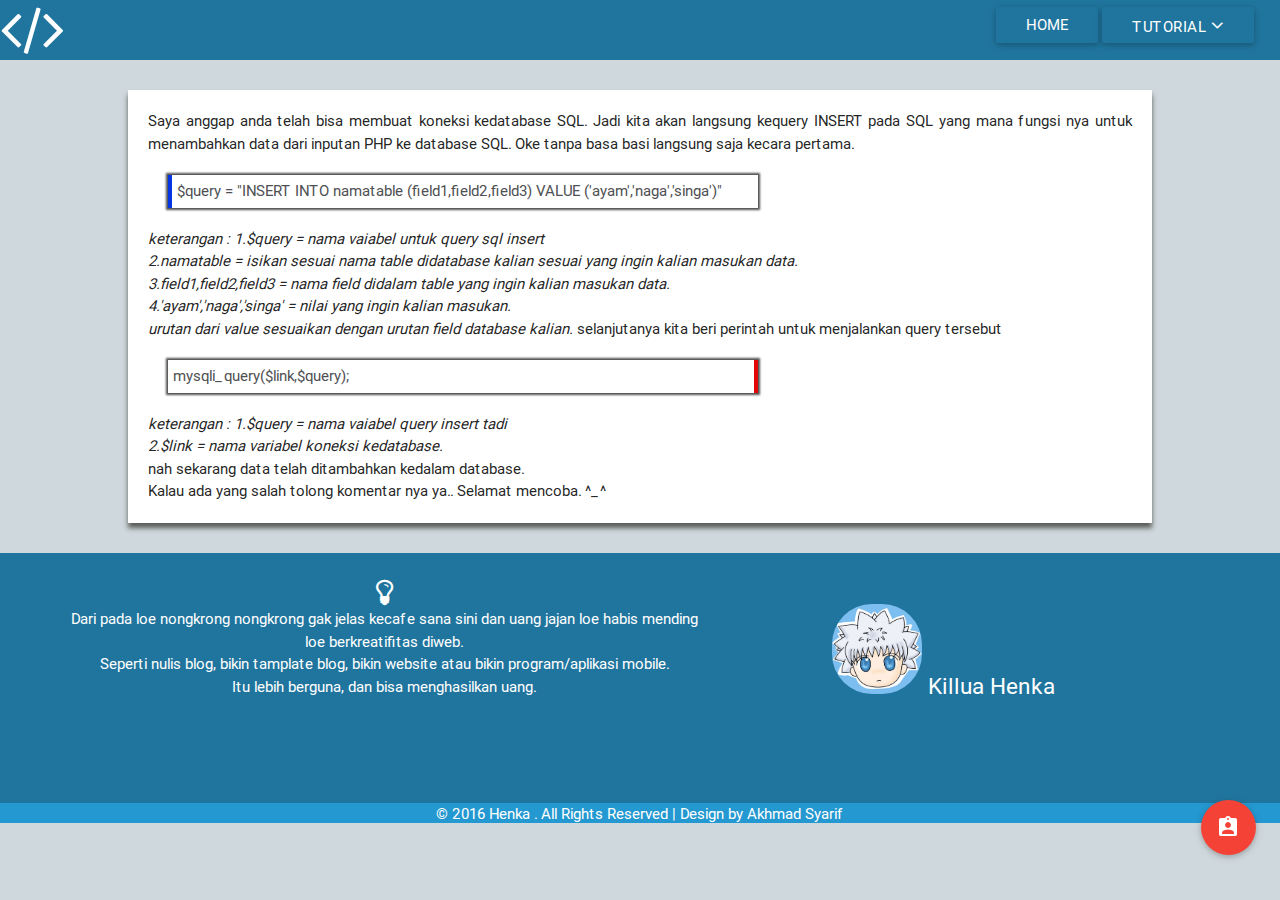
<file: Tutorial/insert-data.html>
<html>
<head>
  <title>Henka04</title>
  <link href='https://fonts.googleapis.com/css?family=Aclonica' rel='stylesheet' type='text/css'>
  <link rel="stylesheet" href="../materialize/font-awesome/css/font-awesome.min.css">
  <!-- materialize -->
  <link href="../materialize/css/style.css" rel="stylesheet" type="text/css" media="all" />
  <link href="../materialize/css/materialize.css" rel="stylesheet" type="text/css" media="all" />
  <link href="../materialize/css/materialize.min.css" rel="stylesheet" type="text/css" media="all" />
  <link href="https://fonts.googleapis.com/icon?family=Material+Icons" rel="stylesheet">
  <script src="../materialize/js/materialize.js"></script>
  <script src="../materialize/js/init.js"></script>
  <script src="../materialize/js/jquery-2.1.1.min.js"></script>
  <script src="../materialize/js/materialize.min.js"></script>

  <link href="../mycss.css" rel="stylesheet" type="text/css" media="all" />

  <link href="http://alexgorbatchev.com/pub/sh/current/styles/shCore.css" rel="stylesheet" type="text/css">
  <link href="http://alexgorbatchev.com/pub/sh/current/styles/shThemeMidnight.css" rel="stylesheet" type="text/css">
  <script src="http://alexgorbatchev.com/pub/sh/current/scripts/shCore.js" type="text/javascript"></script>
  <script src="http://alexgorbatchev.com/pub/sh/current/scripts/shBrushCpp.js" type="text/javascript"></script>
  <script src="http://alexgorbatchev.com/pub/sh/current/scripts/shBrushCSharp.js" type="text/javascript"></script>
  <script src="http://alexgorbatchev.com/pub/sh/current/scripts/shBrushCss.js" type="text/javascript"></script>
  <script src="http://alexgorbatchev.com/pub/sh/current/scripts/shBrushJava.js" type="text/javascript"></script>
  <script src="http://alexgorbatchev.com/pub/sh/current/scripts/shBrushJScript.js" type="text/javascript"></script>
  <script src="http://alexgorbatchev.com/pub/sh/current/scripts/shBrushPhp.js" type="text/javascript"></script>
  <script src="http://alexgorbatchev.com/pub/sh/current/scripts/shBrushPython.js" type="text/javascript"></script>
  <script src="http://alexgorbatchev.com/pub/sh/current/scripts/shBrushRuby.js" type="text/javascript"></script>
  <script src="http://alexgorbatchev.com/pub/sh/current/scripts/shBrushSql.js" type="text/javascript"></script>
  <script src="http://alexgorbatchev.com/pub/sh/current/scripts/shBrushVb.js" type="text/javascript"></script>
  <script src="http://alexgorbatchev.com/pub/sh/current/scripts/shBrushXml.js" type="text/javascript"></script>
  <script src="http://alexgorbatchev.com/pub/sh/current/scripts/shBrushPerl.js" type="text/javascript"></script>
  <script language="javascript">
  SyntaxHighlighter.config.bloggerMode = true;
  SyntaxHighlighter.config.clipboardSwf = 'http://alexgorbatchev.com/pub/sh/current/scripts/clipboard.swf';
  SyntaxHighlighter.all();
  </script>

</head>
<body>
<div class="header">
  <i style="font-size:4em; color:white;" class="fa fa-code">
    <!-- <span style="font-family:Aclonica;">HENKA 04</span> -->
  </i>
  <div class="tab">
    <a style="background-color:#20759e;" class='dropdown-button btn' href="../index.html">HOME</a>
    <a style="background-color:#20759e;" class='dropdown-button btn' data-activates='dropdown2' href="">TUTORIAL <i class="fa fa-angle-down" aria-hidden="true"></i>
</a>
      <ul id='dropdown2' class='dropdown-content'>
        <li><a href="../tutorial-css.html">CSS</a></li>
        <li><a href="../tutorial-php">PHP</a></li>
        <li><a href="../tutorial-android.html">Android Studio</a></li>
      </ul>

  </div>
</div>

<center>
<div class="isi">
  Saya anggap anda telah bisa membuat koneksi kedatabase SQL. Jadi kita akan langsung kequery INSERT pada SQL
  yang mana fungsi nya untuk menambahkan data dari inputan PHP ke database SQL. Oke tanpa basa basi langsung saja
  kecara pertama.<br>
  <div class="isi-1">
    $query = "INSERT INTO namatable (field1,field2,field3) VALUE ('ayam','naga','singa')"
  </div>
  <i>
    keterangan :
    1.$query = nama vaiabel untuk query sql insert<br>
    2.namatable = isikan sesuai nama table didatabase kalian sesuai yang ingin kalian masukan data.<br>
    3.field1,field2,field3 = nama field didalam table yang ingin kalian masukan data.<br>
    4.'ayam','naga','singa' = nilai yang ingin kalian masukan.<br>
    urutan dari value sesuaikan dengan urutan field database kalian.
 </i>
   selanjutanya kita beri perintah untuk menjalankan query tersebut
  <div class="isi-2">
     mysqli_query($link,$query);
  </div>
  <i>
   keterangan :
   1.$query = nama vaiabel query insert tadi<br>
   2.$link = nama variabel koneksi kedatabase.<br>
  </i>
  nah sekarang data telah ditambahkan kedalam database.<br>

  Kalau ada yang salah tolong komentar nya ya.. Selamat mencoba. ^_^
  <p>

  <div id="disqus_thread"></div>
<script>
/**
 *  RECOMMENDED CONFIGURATION VARIABLES: EDIT AND UNCOMMENT THE SECTION BELOW TO INSERT DYNAMIC VALUES FROM YOUR PLATFORM OR CMS.
 *  LEARN WHY DEFINING THESE VARIABLES IS IMPORTANT: https://disqus.com/admin/universalcode/#configuration-variables */
/*
var disqus_config = function () {
    this.page.url = PAGE_URL;  // Replace PAGE_URL with your page's canonical URL variable
    this.page.identifier = PAGE_IDENTIFIER; // Replace PAGE_IDENTIFIER with your page's unique identifier variable
};
*/
(function() { // DON'T EDIT BELOW THIS LINE
    var d = document, s = d.createElement('script');
    s.src = '//akhmadsyarif.disqus.com/embed.js';
    s.setAttribute('data-timestamp', +new Date());
    (d.head || d.body).appendChild(s);
})();
</script>
<noscript>Please enable JavaScript to view the <a href="https://disqus.com/?ref_noscript">comments powered by Disqus.</a></noscript>

</div>
</center>

<div class="footer">
  <div class="footer-1">
    <div class="footer-isi1">
      <i style="font-size:2em;" class="fa fa-lightbulb-o"></i><p>
      Dari pada loe nongkrong nongkrong gak jelas kecafe sana sini dan uang jajan loe habis
      mending loe berkreatifitas diweb.<br>
      Seperti nulis blog, bikin tamplate blog, bikin website atau bikin program/aplikasi mobile.<br>
      Itu lebih berguna, dan bisa menghasilkan uang.
    </div>

    <div class="footer-isi2">
      <img src="../chibi_killua.jpg"> Killua Henka
    </div>
    </center>

  </div>

    © 2016 Henka . All Rights Reserved | Design by Akhmad Syarif
</div>

<div class="fixed-action-btn vertical" style="bottom: 45px; right: 24px;">
   <a class="btn-floating btn-large red">
     <i class="large material-icons">assignment_ind</i>
   </a>
   <ul>
     <li><a href="https://plus.google.com/u/0/118049436864010843563/posts" class="btn-floating red"><i class="fa fa-google"></i></a></li>
     <li><a href="https://www.facebook.com/syarif.likebmxinsyaalahforever" class="btn-floating blue"><i class="fa fa-facebook"></i></a></li>
     <li><a href="https://www.instagram.com/akhmadsyarif10/" class="btn-floating orange"><i class="fa fa-instagram"></i></a></li>
   </ul>
 </div>




</body>
</html>
</file>
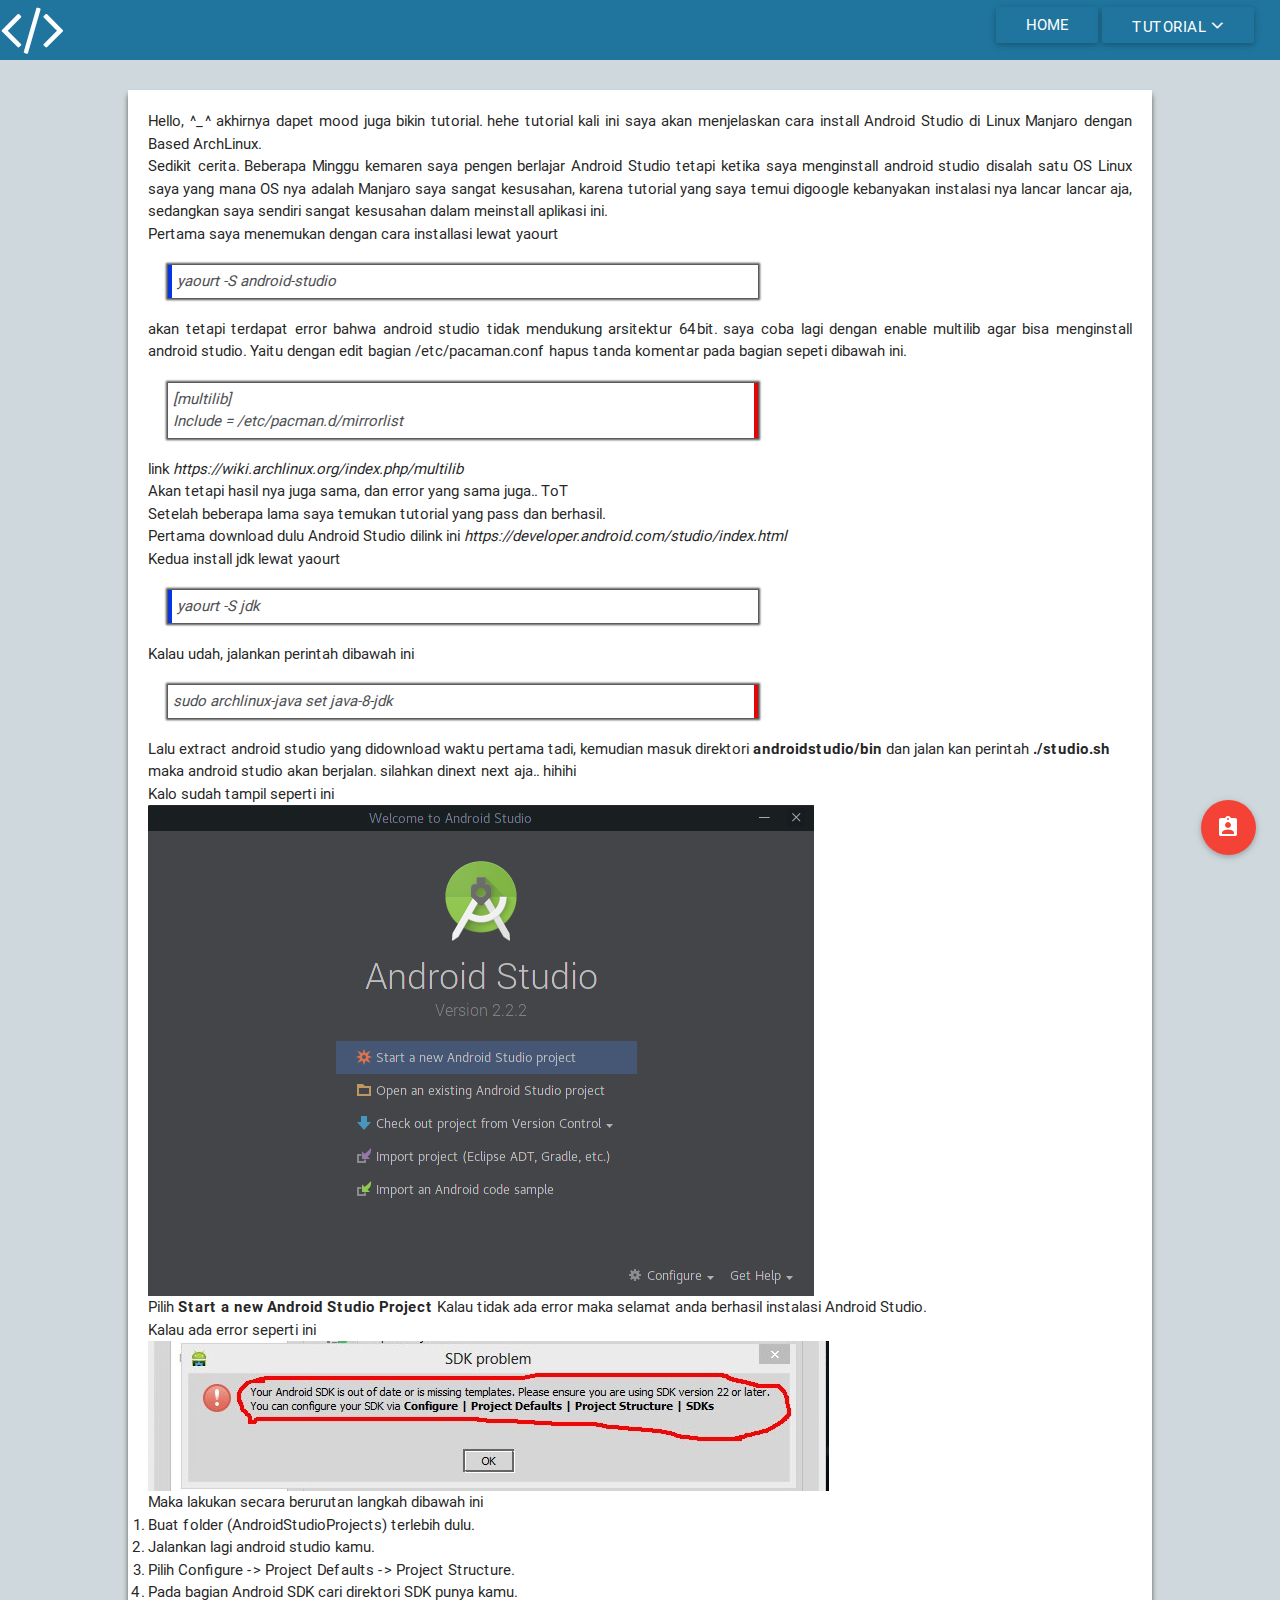
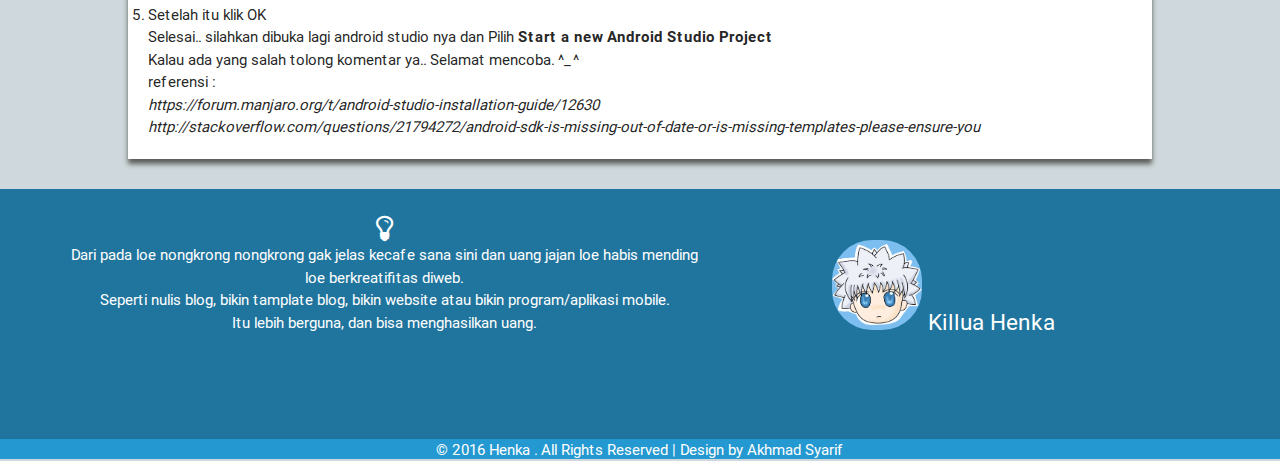
<file: Tutorial/instal-android.html>
<html>
<head>
  <title>Henka04</title>
  <link href='https://fonts.googleapis.com/css?family=Aclonica' rel='stylesheet' type='text/css'>
  <link rel="stylesheet" href="../materialize/font-awesome/css/font-awesome.min.css">
  <!-- materialize -->
  <link href="../materialize/css/style.css" rel="stylesheet" type="text/css" media="all" />
  <link href="../materialize/css/materialize.css" rel="stylesheet" type="text/css" media="all" />
  <link href="../materialize/css/materialize.min.css" rel="stylesheet" type="text/css" media="all" />
  <link href="https://fonts.googleapis.com/icon?family=Material+Icons" rel="stylesheet">
  <script src="../materialize/js/materialize.js"></script>
  <script src="../materialize/js/init.js"></script>
  <script src="../materialize/js/jquery-2.1.1.min.js"></script>
  <script src="../materialize/js/materialize.min.js"></script>

  <link href="../mycss.css" rel="stylesheet" type="text/css" media="all" />

  <link href="http://alexgorbatchev.com/pub/sh/current/styles/shCore.css" rel="stylesheet" type="text/css">
  <link href="http://alexgorbatchev.com/pub/sh/current/styles/shThemeMidnight.css" rel="stylesheet" type="text/css">
  <script src="http://alexgorbatchev.com/pub/sh/current/scripts/shCore.js" type="text/javascript"></script>
  <script src="http://alexgorbatchev.com/pub/sh/current/scripts/shBrushCpp.js" type="text/javascript"></script>
  <script src="http://alexgorbatchev.com/pub/sh/current/scripts/shBrushCSharp.js" type="text/javascript"></script>
  <script src="http://alexgorbatchev.com/pub/sh/current/scripts/shBrushCss.js" type="text/javascript"></script>
  <script src="http://alexgorbatchev.com/pub/sh/current/scripts/shBrushJava.js" type="text/javascript"></script>
  <script src="http://alexgorbatchev.com/pub/sh/current/scripts/shBrushJScript.js" type="text/javascript"></script>
  <script src="http://alexgorbatchev.com/pub/sh/current/scripts/shBrushPhp.js" type="text/javascript"></script>
  <script src="http://alexgorbatchev.com/pub/sh/current/scripts/shBrushPython.js" type="text/javascript"></script>
  <script src="http://alexgorbatchev.com/pub/sh/current/scripts/shBrushRuby.js" type="text/javascript"></script>
  <script src="http://alexgorbatchev.com/pub/sh/current/scripts/shBrushSql.js" type="text/javascript"></script>
  <script src="http://alexgorbatchev.com/pub/sh/current/scripts/shBrushVb.js" type="text/javascript"></script>
  <script src="http://alexgorbatchev.com/pub/sh/current/scripts/shBrushXml.js" type="text/javascript"></script>
  <script src="http://alexgorbatchev.com/pub/sh/current/scripts/shBrushPerl.js" type="text/javascript"></script>
  <script language="javascript">
  SyntaxHighlighter.config.bloggerMode = true;
  SyntaxHighlighter.config.clipboardSwf = 'http://alexgorbatchev.com/pub/sh/current/scripts/clipboard.swf';
  SyntaxHighlighter.all();
  </script>

</head>
<body>
<div class="header">
  <i style="font-size:4em; color:white;" class="fa fa-code">
    <!-- <span style="font-family:Aclonica;">HENKA 04</span> -->
  </i>
  <div class="tab">
    <a style="background-color:#20759e;" class='dropdown-button btn' href="../index.html">HOME</a>
    <a style="background-color:#20759e;" class='dropdown-button btn' data-activates='dropdown2' href="">TUTORIAL <i class="fa fa-angle-down" aria-hidden="true"></i>
</a>
      <ul id='dropdown2' class='dropdown-content'>
      <li><a href="../tutorial-css.html">CSS</a></li>
      <li><a href="../tutorial-php.html">PHP</a></li>
      <li><a href="../tutorial-android.html">Android Studio</a></li>
      </ul>

  </div>
</div>

<center>
<div class="isi">
  <p>
    Hello, ^_^ akhirnya dapet mood juga bikin tutorial. hehe tutorial kali ini saya akan
    menjelaskan cara install Android Studio di Linux Manjaro dengan Based ArchLinux.
  </p>
  <p>
    Sedikit cerita. Beberapa Minggu kemaren saya pengen berlajar Android Studio tetapi ketika saya
    menginstall android studio disalah satu OS Linux saya yang mana OS nya adalah Manjaro saya sangat kesusahan,
    karena tutorial yang saya temui digoogle kebanyakan instalasi nya lancar lancar aja, sedangkan saya sendiri
    sangat kesusahan dalam meinstall aplikasi ini. <br>
    Pertama saya menemukan dengan cara installasi lewat yaourt
    <div class="isi-1">
      <i>yaourt -S android-studio</i>
    </div>
    akan tetapi terdapat error bahwa android studio tidak mendukung arsitektur 64bit. saya coba lagi dengan enable multilib
    agar bisa menginstall android studio. Yaitu dengan edit bagian /etc/pacaman.conf hapus tanda
    komentar pada bagian sepeti dibawah ini.
    <div class="isi-2">
      <i>[multilib]<br>
          Include = /etc/pacman.d/mirrorlist
      </i>
    </div>
    link <i>https://wiki.archlinux.org/index.php/multilib</i><br>
    Akan tetapi hasil nya juga sama, dan error yang sama juga.. ToT
  </p>
  <p>
    Setelah beberapa lama saya temukan tutorial yang pass dan berhasil.<br>
    Pertama download dulu Android Studio dilink ini <i>https://developer.android.com/studio/index.html</i><br>
    Kedua install jdk lewat yaourt
    <div class="isi-1">
      <i>yaourt -S jdk</i>
    </div>
    Kalau udah, jalankan perintah dibawah ini
    <div class="isi-2">
      <i>sudo archlinux-java set java-8-jdk</i>
    </div>
    Lalu extract android studio yang didownload waktu pertama tadi, kemudian masuk direktori
    <b>androidstudio/bin</b> dan jalan kan perintah <b>./studio.sh</b><br>
    maka android studio akan berjalan. silahkan dinext next aja.. hihihi
  </p>
  <p>
    Kalo sudah tampil seperti ini<br>
    <img src="../image/tampilan-android-1.png" alt=""><br>
    Pilih <b>Start a new Android Studio Project</b>
    Kalau tidak ada error maka selamat anda berhasil instalasi Android Studio.<br>
    Kalau ada error seperti ini <br>
    <img src="../image/error-android.jpg" alt=""><br>
    Maka lakukan secara berurutan langkah dibawah ini
    <p>
      <ol type="1">
        <li>Buat folder (AndroidStudioProjects) terlebih dulu. </li>
        <li>Jalankan lagi android studio kamu.</li>
        <li>Pilih Configure -> Project Defaults -> Project Structure.</li>
        <li>Pada bagian Android SDK cari direktori SDK punya kamu. </li>
        <li>Setelah itu klik OK</li>
      </ol>
    </p>

    Selesai.. silahkan dibuka lagi android studio nya dan
    Pilih <b>Start a new Android Studio Project</b>
  </p>
  Kalau ada yang salah tolong komentar ya.. Selamat mencoba. ^_^<br>
  referensi :<br>
  <i>https://forum.manjaro.org/t/android-studio-installation-guide/12630</i><br>
  <i>http://stackoverflow.com/questions/21794272/android-sdk-is-missing-out-of-date-or-is-missing-templates-please-ensure-you</i>
  <p>

  <div id="disqus_thread"></div>
<script>
/**
 *  RECOMMENDED CONFIGURATION VARIABLES: EDIT AND UNCOMMENT THE SECTION BELOW TO INSERT DYNAMIC VALUES FROM YOUR PLATFORM OR CMS.
 *  LEARN WHY DEFINING THESE VARIABLES IS IMPORTANT: https://disqus.com/admin/universalcode/#configuration-variables */
/*
var disqus_config = function () {
    this.page.url = PAGE_URL;  // Replace PAGE_URL with your page's canonical URL variable
    this.page.identifier = PAGE_IDENTIFIER; // Replace PAGE_IDENTIFIER with your page's unique identifier variable
};
*/
(function() { // DON'T EDIT BELOW THIS LINE
    var d = document, s = d.createElement('script');
    s.src = '//akhmadsyarif.disqus.com/embed.js';
    s.setAttribute('data-timestamp', +new Date());
    (d.head || d.body).appendChild(s);
})();
</script>
<noscript>Please enable JavaScript to view the <a href="https://disqus.com/?ref_noscript">comments powered by Disqus.</a></noscript>

</div>
</center>

<div class="footer">
  <div class="footer-1">
    <div class="footer-isi1">
      <i style="font-size:2em;" class="fa fa-lightbulb-o"></i><p>
      Dari pada loe nongkrong nongkrong gak jelas kecafe sana sini dan uang jajan loe habis
      mending loe berkreatifitas diweb.<br>
      Seperti nulis blog, bikin tamplate blog, bikin website atau bikin program/aplikasi mobile.<br>
      Itu lebih berguna, dan bisa menghasilkan uang.
    </div>

    <div class="footer-isi2">
      <img src="../chibi_killua.jpg"> Killua Henka
    </div>
    </center>

  </div>

    © 2016 Henka . All Rights Reserved | Design by Akhmad Syarif
</div>

<div class="fixed-action-btn vertical" style="bottom: 45px; right: 24px;">
   <a class="btn-floating btn-large red">
     <i class="large material-icons">assignment_ind</i>
   </a>
   <ul>
     <li><a href="https://plus.google.com/u/0/118049436864010843563/posts" class="btn-floating red"><i class="fa fa-google"></i></a></li>
     <li><a href="https://www.facebook.com/syarif.likebmxinsyaalahforever" class="btn-floating blue"><i class="fa fa-facebook"></i></a></li>
     <li><a href="https://www.instagram.com/akhmadsyarif10/" class="btn-floating orange"><i class="fa fa-instagram"></i></a></li>
   </ul>
 </div>




</body>
</html>
</file>
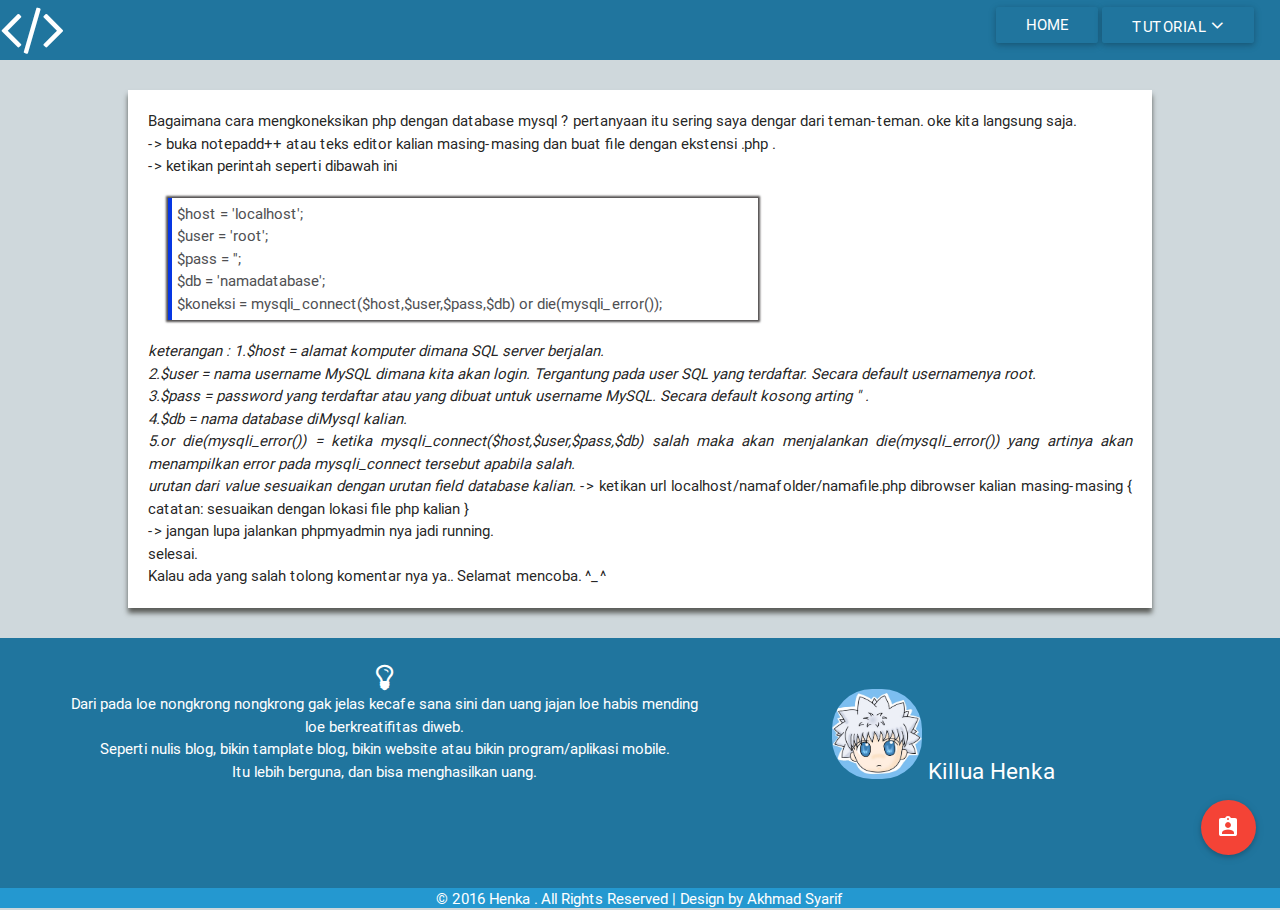
<file: Tutorial/koneksi-database-sql.html>
<html>
<head>
  <title>Henka04</title>
  <link href='https://fonts.googleapis.com/css?family=Aclonica' rel='stylesheet' type='text/css'>
  <link rel="stylesheet" href="../materialize/font-awesome/css/font-awesome.min.css">
  <!-- materialize -->
  <link href="../materialize/css/style.css" rel="stylesheet" type="text/css" media="all" />
  <link href="../materialize/css/materialize.css" rel="stylesheet" type="text/css" media="all" />
  <link href="../materialize/css/materialize.min.css" rel="stylesheet" type="text/css" media="all" />
  <link href="https://fonts.googleapis.com/icon?family=Material+Icons" rel="stylesheet">
  <script src="../materialize/js/materialize.js"></script>
  <script src="../materialize/js/init.js"></script>
  <script src="../materialize/js/jquery-2.1.1.min.js"></script>
  <script src="../materialize/js/materialize.min.js"></script>

  <link href="../mycss.css" rel="stylesheet" type="text/css" media="all" />

  <link href="http://alexgorbatchev.com/pub/sh/current/styles/shCore.css" rel="stylesheet" type="text/css">
  <link href="http://alexgorbatchev.com/pub/sh/current/styles/shThemeMidnight.css" rel="stylesheet" type="text/css">
  <script src="http://alexgorbatchev.com/pub/sh/current/scripts/shCore.js" type="text/javascript"></script>
  <script src="http://alexgorbatchev.com/pub/sh/current/scripts/shBrushCpp.js" type="text/javascript"></script>
  <script src="http://alexgorbatchev.com/pub/sh/current/scripts/shBrushCSharp.js" type="text/javascript"></script>
  <script src="http://alexgorbatchev.com/pub/sh/current/scripts/shBrushCss.js" type="text/javascript"></script>
  <script src="http://alexgorbatchev.com/pub/sh/current/scripts/shBrushJava.js" type="text/javascript"></script>
  <script src="http://alexgorbatchev.com/pub/sh/current/scripts/shBrushJScript.js" type="text/javascript"></script>
  <script src="http://alexgorbatchev.com/pub/sh/current/scripts/shBrushPhp.js" type="text/javascript"></script>
  <script src="http://alexgorbatchev.com/pub/sh/current/scripts/shBrushPython.js" type="text/javascript"></script>
  <script src="http://alexgorbatchev.com/pub/sh/current/scripts/shBrushRuby.js" type="text/javascript"></script>
  <script src="http://alexgorbatchev.com/pub/sh/current/scripts/shBrushSql.js" type="text/javascript"></script>
  <script src="http://alexgorbatchev.com/pub/sh/current/scripts/shBrushVb.js" type="text/javascript"></script>
  <script src="http://alexgorbatchev.com/pub/sh/current/scripts/shBrushXml.js" type="text/javascript"></script>
  <script src="http://alexgorbatchev.com/pub/sh/current/scripts/shBrushPerl.js" type="text/javascript"></script>
  <script language="javascript">
  SyntaxHighlighter.config.bloggerMode = true;
  SyntaxHighlighter.config.clipboardSwf = 'http://alexgorbatchev.com/pub/sh/current/scripts/clipboard.swf';
  SyntaxHighlighter.all();
  </script>

</head>
<body>
<div class="header">
  <i style="font-size:4em; color:white;" class="fa fa-code">
    <!-- <span style="font-family:Aclonica;">HENKA 04</span> -->
  </i>
  <div class="tab">
    <a style="background-color:#20759e;" class='dropdown-button btn' href="../index.html">HOME</a>
    <a style="background-color:#20759e;" class='dropdown-button btn' data-activates='dropdown2' href="">TUTORIAL <i class="fa fa-angle-down" aria-hidden="true"></i>
</a>
      <ul id='dropdown2' class='dropdown-content'>
        <li><a href="../tutorial-css.html">CSS</a></li>
        <li><a href="../tutorial-php">PHP</a></li>
        <li><a href="../tutorial-android.html">Android Studio</a></li>
      </ul>

  </div>
</div>

<center>
<div class="isi">
  Bagaimana cara mengkoneksikan php dengan database mysql ? pertanyaan itu sering saya dengar dari teman-teman.
  oke kita langsung saja.<br>
  -> buka notepadd++ atau teks editor kalian masing-masing dan buat file dengan ekstensi .php .<br>
  -> ketikan perintah seperti dibawah ini<br>
  <div class="isi-1">

    $host = 'localhost';<br>
    $user = 'root';<br>
    $pass = '';<br>
    $db = 'namadatabase';<br>
    $koneksi = mysqli_connect($host,$user,$pass,$db) or die(mysqli_error());

  </div>
  <i>
    keterangan :
    1.$host = alamat komputer dimana SQL server berjalan.<br>
    2.$user = nama username MySQL dimana kita akan login. Tergantung pada user SQL yang terdaftar. Secara default
    usernamenya root.<br>
    3.$pass = password yang terdaftar atau yang dibuat untuk username MySQL. Secara default kosong arting '' .<br>
    4.$db = nama database diMysql kalian.<br>
    5.or die(mysqli_error()) = ketika mysqli_connect($host,$user,$pass,$db) salah maka akan menjalankan die(mysqli_error())
    yang artinya akan menampilkan error pada mysqli_connect tersebut apabila salah.<br>
    urutan dari value sesuaikan dengan urutan field database kalian.
  </i>
  -> ketikan url localhost/namafolder/namafile.php dibrowser kalian masing-masing { catatan: sesuaikan dengan lokasi file php kalian }<br>
  -> jangan lupa jalankan phpmyadmin nya jadi running.<br>
  selesai. <br>
  Kalau ada yang salah tolong komentar nya ya.. Selamat mencoba. ^_^
  <p>

  <div id="disqus_thread"></div>
<script>
/**
 *  RECOMMENDED CONFIGURATION VARIABLES: EDIT AND UNCOMMENT THE SECTION BELOW TO INSERT DYNAMIC VALUES FROM YOUR PLATFORM OR CMS.
 *  LEARN WHY DEFINING THESE VARIABLES IS IMPORTANT: https://disqus.com/admin/universalcode/#configuration-variables */
/*
var disqus_config = function () {
    this.page.url = PAGE_URL;  // Replace PAGE_URL with your page's canonical URL variable
    this.page.identifier = PAGE_IDENTIFIER; // Replace PAGE_IDENTIFIER with your page's unique identifier variable
};
*/
(function() { // DON'T EDIT BELOW THIS LINE
    var d = document, s = d.createElement('script');
    s.src = '//akhmadsyarif.disqus.com/embed.js';
    s.setAttribute('data-timestamp', +new Date());
    (d.head || d.body).appendChild(s);
})();
</script>
<noscript>Please enable JavaScript to view the <a href="https://disqus.com/?ref_noscript">comments powered by Disqus.</a></noscript>

</div>
</center>

<div class="footer">
  <div class="footer-1">
    <div class="footer-isi1">
      <i style="font-size:2em;" class="fa fa-lightbulb-o"></i><p>
      Dari pada loe nongkrong nongkrong gak jelas kecafe sana sini dan uang jajan loe habis
      mending loe berkreatifitas diweb.<br>
      Seperti nulis blog, bikin tamplate blog, bikin website atau bikin program/aplikasi mobile.<br>
      Itu lebih berguna, dan bisa menghasilkan uang.
    </div>

    <div class="footer-isi2">
      <img src="../chibi_killua.jpg"> Killua Henka
    </div>
    </center>

  </div>

    © 2016 Henka . All Rights Reserved | Design by Akhmad Syarif
</div>

<div class="fixed-action-btn vertical" style="bottom: 45px; right: 24px;">
   <a class="btn-floating btn-large red">
     <i class="large material-icons">assignment_ind</i>
   </a>
   <ul>
     <li><a href="https://plus.google.com/u/0/118049436864010843563/posts" class="btn-floating red"><i class="fa fa-google"></i></a></li>
     <li><a href="https://www.facebook.com/syarif.likebmxinsyaalahforever" class="btn-floating blue"><i class="fa fa-facebook"></i></a></li>
     <li><a href="https://www.instagram.com/akhmadsyarif10/" class="btn-floating orange"><i class="fa fa-instagram"></i></a></li>
   </ul>
 </div>




</body>
</html>
</file>
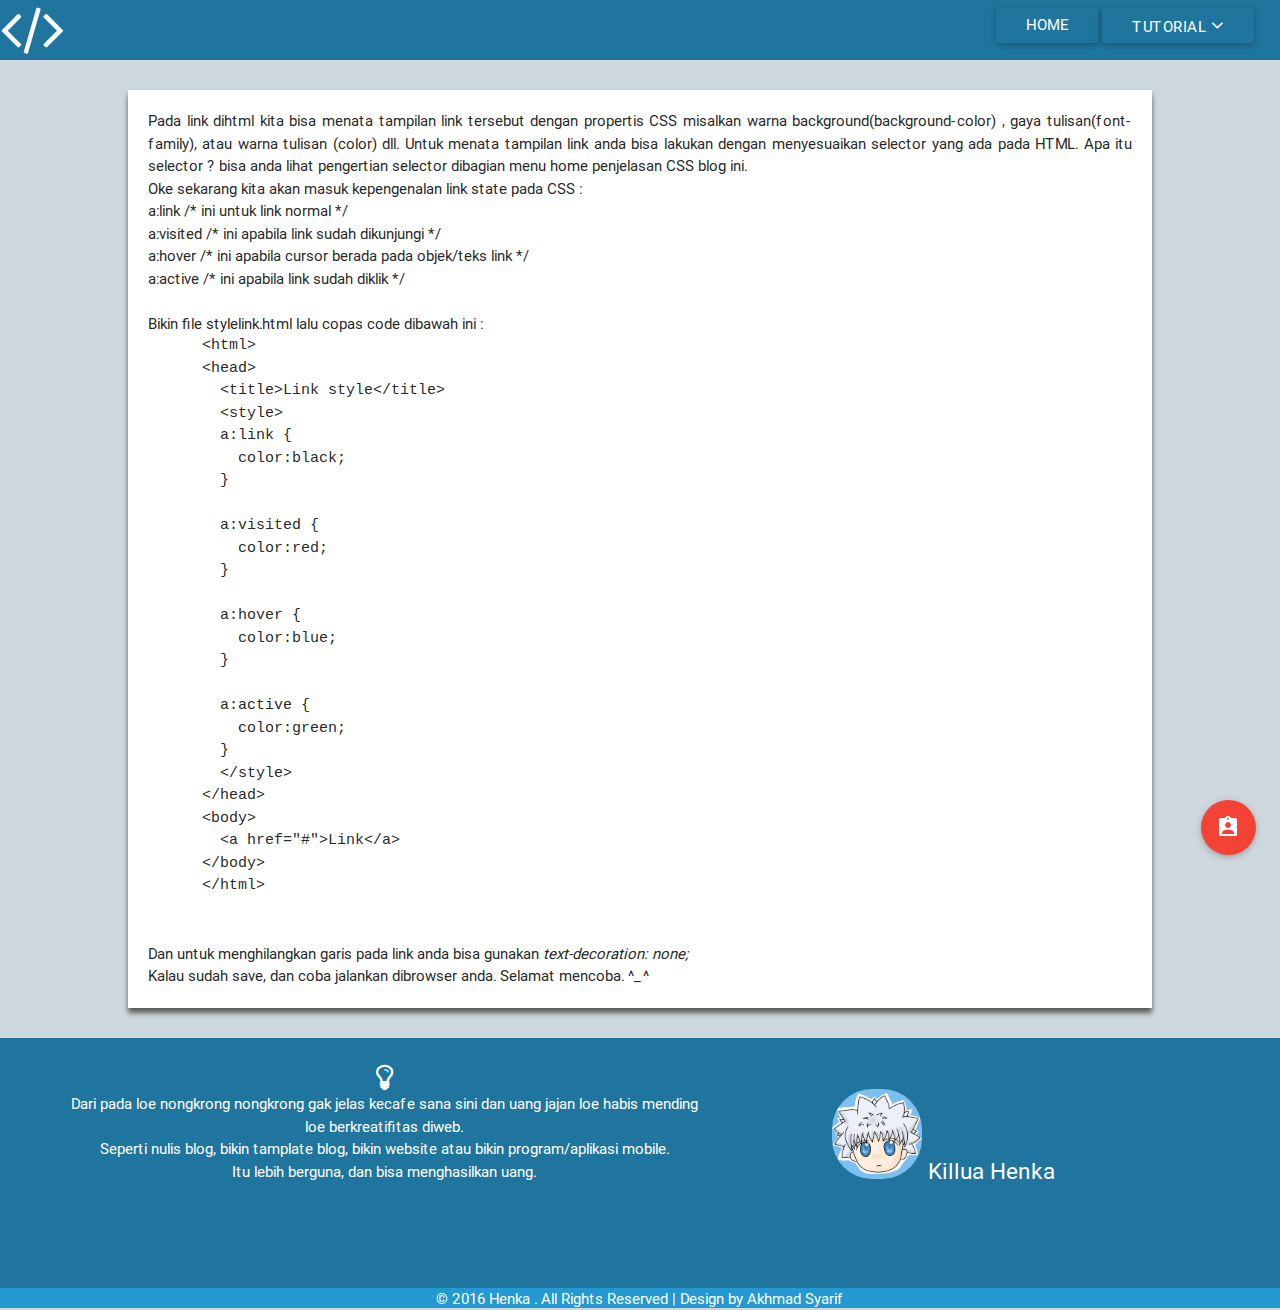
<file: Tutorial/Membuat-tampilan-hover-visited-active.html>
<html>
<head>
  <title>Henka04</title>
  <link href='https://fonts.googleapis.com/css?family=Aclonica' rel='stylesheet' type='text/css'>
  <link rel="stylesheet" href="../materialize/font-awesome/css/font-awesome.min.css">
  <!-- materialize -->
  <link href="../materialize/css/style.css" rel="stylesheet" type="text/css" media="all" />
  <link href="../materialize/css/materialize.css" rel="stylesheet" type="text/css" media="all" />
  <link href="../materialize/css/materialize.min.css" rel="stylesheet" type="text/css" media="all" />
  <link href="https://fonts.googleapis.com/icon?family=Material+Icons" rel="stylesheet">
  <script src="../materialize/js/materialize.js"></script>
  <script src="../materialize/js/init.js"></script>
  <script src="../materialize/js/jquery-2.1.1.min.js"></script>
  <script src="../materialize/js/materialize.min.js"></script>

  <link href="../mycss.css" rel="stylesheet" type="text/css" media="all" />

  <link href="http://alexgorbatchev.com/pub/sh/current/styles/shCore.css" rel="stylesheet" type="text/css">
  <link href="http://alexgorbatchev.com/pub/sh/current/styles/shThemeMidnight.css" rel="stylesheet" type="text/css">
  <script src="http://alexgorbatchev.com/pub/sh/current/scripts/shCore.js" type="text/javascript"></script>
  <script src="http://alexgorbatchev.com/pub/sh/current/scripts/shBrushCpp.js" type="text/javascript"></script>
  <script src="http://alexgorbatchev.com/pub/sh/current/scripts/shBrushCSharp.js" type="text/javascript"></script>
  <script src="http://alexgorbatchev.com/pub/sh/current/scripts/shBrushCss.js" type="text/javascript"></script>
  <script src="http://alexgorbatchev.com/pub/sh/current/scripts/shBrushJava.js" type="text/javascript"></script>
  <script src="http://alexgorbatchev.com/pub/sh/current/scripts/shBrushJScript.js" type="text/javascript"></script>
  <script src="http://alexgorbatchev.com/pub/sh/current/scripts/shBrushPhp.js" type="text/javascript"></script>
  <script src="http://alexgorbatchev.com/pub/sh/current/scripts/shBrushPython.js" type="text/javascript"></script>
  <script src="http://alexgorbatchev.com/pub/sh/current/scripts/shBrushRuby.js" type="text/javascript"></script>
  <script src="http://alexgorbatchev.com/pub/sh/current/scripts/shBrushSql.js" type="text/javascript"></script>
  <script src="http://alexgorbatchev.com/pub/sh/current/scripts/shBrushVb.js" type="text/javascript"></script>
  <script src="http://alexgorbatchev.com/pub/sh/current/scripts/shBrushXml.js" type="text/javascript"></script>
  <script src="http://alexgorbatchev.com/pub/sh/current/scripts/shBrushPerl.js" type="text/javascript"></script>
  <script language="javascript">
  SyntaxHighlighter.config.bloggerMode = true;
  SyntaxHighlighter.config.clipboardSwf = 'http://alexgorbatchev.com/pub/sh/current/scripts/clipboard.swf';
  SyntaxHighlighter.all();
  </script>

</head>
<body>
<div class="header">
  <i style="font-size:4em; color:white;" class="fa fa-code">
    <!-- <span style="font-family:Aclonica;">HENKA 04</span> -->
  </i>
  <div class="tab">
    <a style="background-color:#20759e;" class='dropdown-button btn' href="../index.html">HOME</a>
    <a style="background-color:#20759e;" class='dropdown-button btn' data-activates='dropdown2' href="">TUTORIAL <i class="fa fa-angle-down" aria-hidden="true"></i>
</a>
      <ul id='dropdown2' class='dropdown-content'>
        <li><a href="../tutorial-css.html">CSS</a></li>
        <li><a href="../tutorial-php">PHP</a></li>
        <li><a href="../tutorial-android.html">Android Studio</a></li>
      </ul>

  </div>
</div>

<center>
<div class="isi">
  Pada link dihtml kita bisa menata tampilan link tersebut dengan propertis CSS misalkan warna background(background-color)
  , gaya tulisan(font-family), atau warna tulisan (color) dll. Untuk menata tampilan link anda bisa lakukan dengan menyesuaikan
  selector yang ada pada HTML. Apa itu selector ? bisa anda lihat pengertian selector dibagian menu home penjelasan CSS blog ini.
  <p>
  Oke sekarang kita akan masuk kepengenalan link state pada CSS :
  <br>
  <div class="state">
    <ul type="squre">
      <li>a:link /* ini untuk link normal */</li>
      <li>a:visited /* ini apabila link sudah dikunjungi */</li>
      <li>a:hover /* ini apabila cursor berada pada objek/teks link */</li>
      <li>a:active /* ini apabila link sudah diklik */</li>
    <ul>
  </div>
  <br>
  Bikin file stylelink.html lalu copas code dibawah ini :<p>
    <pre class="brush: css">
      &lt;html&gt;
      &lt;head&gt;
        &lt;title&gt;Link style&lt;/title&gt;
        &lt;style&gt;
        a:link {
          color:black;
        }

        a:visited {
          color:red;
        }

        a:hover {
          color:blue;
        }

        a:active {
          color:green;
        }
        &lt;/style&gt;
      &lt;/head&gt;
      &lt;body&gt;
        &lt;a href=&quot;#&quot;&gt;Link&lt;/a&gt;
      &lt;/body&gt;
      &lt;/html&gt;
    </pre>
  <br>
  Dan untuk menghilangkan garis pada link anda bisa gunakan <i>text-decoration: none;</i><p>
  Kalau sudah save, dan coba jalankan dibrowser anda. Selamat mencoba. ^_^
  <p>

  <div id="disqus_thread"></div>
<script>
/**
 *  RECOMMENDED CONFIGURATION VARIABLES: EDIT AND UNCOMMENT THE SECTION BELOW TO INSERT DYNAMIC VALUES FROM YOUR PLATFORM OR CMS.
 *  LEARN WHY DEFINING THESE VARIABLES IS IMPORTANT: https://disqus.com/admin/universalcode/#configuration-variables */
/*
var disqus_config = function () {
    this.page.url = PAGE_URL;  // Replace PAGE_URL with your page's canonical URL variable
    this.page.identifier = PAGE_IDENTIFIER; // Replace PAGE_IDENTIFIER with your page's unique identifier variable
};
*/
(function() { // DON'T EDIT BELOW THIS LINE
    var d = document, s = d.createElement('script');
    s.src = '//akhmadsyarif.disqus.com/embed.js';
    s.setAttribute('data-timestamp', +new Date());
    (d.head || d.body).appendChild(s);
})();
</script>
<noscript>Please enable JavaScript to view the <a href="https://disqus.com/?ref_noscript">comments powered by Disqus.</a></noscript>

</div>
</center>

<div class="footer">
  <div class="footer-1">
    <div class="footer-isi1">
      <i style="font-size:2em;" class="fa fa-lightbulb-o"></i><p>
      Dari pada loe nongkrong nongkrong gak jelas kecafe sana sini dan uang jajan loe habis
      mending loe berkreatifitas diweb.<br>
      Seperti nulis blog, bikin tamplate blog, bikin website atau bikin program/aplikasi mobile.<br>
      Itu lebih berguna, dan bisa menghasilkan uang.
    </div>

    <div class="footer-isi2">
      <img src="../chibi_killua.jpg"> Killua Henka
    </div>
    </center>

  </div>

    © 2016 Henka . All Rights Reserved | Design by Akhmad Syarif
</div>

<div class="fixed-action-btn vertical" style="bottom: 45px; right: 24px;">
   <a class="btn-floating btn-large red">
     <i class="large material-icons">assignment_ind</i>
   </a>
   <ul>
     <li><a href="https://plus.google.com/u/0/118049436864010843563/posts" class="btn-floating red"><i class="fa fa-google"></i></a></li>
     <li><a href="https://www.facebook.com/syarif.likebmxinsyaalahforever" class="btn-floating blue"><i class="fa fa-facebook"></i></a></li>
     <li><a href="https://www.instagram.com/akhmadsyarif10/" class="btn-floating orange"><i class="fa fa-instagram"></i></a></li>
   </ul>
 </div>




</body>
</html>
</file>
<file: mycss.css>
*{
  margin: 0px;
  padding: 0px;
}

.header{
  /*margin-top: 0px;
  padding-top: 0px;
  position: fixed;*/
  width: 100%;
  height: auto;
  background-color: #20759e;
}

/*li .fa fa-code{
  font-size: 2em;
  color: white;
}*/

.biodata{
  margin-top: 30px;
  width: 20%;
  height: 40px;
  color: white;
  font-weight: bold;
  font-size: 20px;
  line-height: 40px;
  background-color: #23a7bd;
  box-shadow: 5px 8px 5px 0px #818a89;
  border-radius: 30px;
  transition:width 1.5s;
  -moz-transition:width 1.5s; /* Firefox 4 */
  -webkit-transition:width 1.5s; /* Safari and Chrome */
  -o-transition:width 1.5s; /* Opera */
}

.biodata:hover{
  width: 40%;
}

.isi{
  background-color: white;
  margin-top: 30px;
  padding: 20px;
  width: 80%;
  text-align: justify;
  box-shadow: 0px 5px 5px 0px #5a5c59;
}

.isi-1{
  background-color: white;
  padding: 5px;
  margin: 20px;
  width: 60%;
  height: auto;
  color: #4f5053;
  border-left: 4px solid #0636e3;
  box-shadow: 0px 0px 2px 2px #524f4f;
}
.isi-2{
  background-color: white;
  padding: 5px;
  margin: 20px;
  width: 60%;
  height: auto;
  color: #4f5053;
  border-right: 4px solid #e30606;
  box-shadow: 0px 0px 2px 2px #524f4f;
}

.tab{
  float: right;
  padding-right: 2%;
  margin-top: 7px;
}

.tab li a{
  width: 100%;
  height: 50px;
  line-height: 50px;
  text-align: center;
  color: #20759e;
  background-color: white;
}
.tab li a:hover{
  background-color: #20759e;
  color: white;
}

/*.collapsible{
  width: 270px;
}
.menu{
  position: fixed;
}*/

.menu-2{
  color: #fffffe;
  width: 50%;
  height: 90px;
  background-color: white;
  box-shadow: 0px 0px 2px 2px #818a89;
  margin-top: 30px;
  transition:box-shadow 0.5s;
  -moz-transition:box-shadow 0.5s; /* Firefox 4 */
  -webkit-transition:box-shadow 0.5s; /* Safari and Chrome */
  -o-transition:box-shadow 0.5s; /* Opera */
}

.menu-2:hover{
  /*background-color: #1895d1;*/
  box-shadow: 0px 0px 10px 10px #818a89
}

.menu-2header{
  text-align: left;
  font-size: 1em;
  padding-left: 10px;
  background-color: #2489ba;
  border-bottom: 1px solid #feffff;
}

.menu-2isi{
  text-align: left;
  padding-left: 10px;
  height: 100px;
  color: #2489ba;
  border-bottom: 1px solid #2489ba;;
}

.collapsible-body{
  height: 50px;
}

.menu-2footer{
  padding-right: 10px;
  padding-top: 10px;
  text-align: right;
  color: #2489ba;
}

.tombol-view{
  width: 70px;
  height: 70px;
  font-size: 1.5em;
  padding: 5px 5px;
  background-color: #109ade;
  color: #ffffff;
  border-radius: 10px 10px;
}

.tombol-view:hover{
  box-shadow: 0px 0px 1px 1px #818a89;
}

.footer{
  text-align: center;
  color: #ffffff;
  margin-top: 30px;
  background-color: #2498d0;
  width: 100%;
  height: 270px;
}

.footer-1{
  background-color: #20759e;
  width: 100%;
  height: 250px;
}

.footer-isi1{
  float: left;
  margin-left: 5%;
  padding-top: 2%;
  font-size: 1em;
  width: 50%;
  text-align: inherit;
}

.footer-isi2{
  float: left;
  margin-left: 10%;
  padding-top: 4%;
  font-size: 1.5em;
  width: 20%;
  text-align: justify;
}
.footer-isi2 img{
  width: 90px;
  height: 90px;
  border-radius: 40px 40px;
}


@media screen and (max-width:750px){

}
@media screen and (max-width:400px){

.footer{
  height: 360px;
}

.footer-1{
  height: 300px;
}

}

@media screen and (max-width:310px){

.tab{
  display: none;
}
}
@media screen and (max-width:300px){
  .footer{
    height: 400px;
  }

  .footer-1{
    height: 340px;
  }

}
</file>
<file: materialize/css/style.css>
/* Custom Stylesheet */
/**
 * Use this file to override Materialize files so you can update
 * the core Materialize files in the future
 *
 * Made By MaterializeCSS.com
 */

.icon-block {
  padding: 0 15px;
}
.icon-block .material-icons {
	font-size: inherit;
}

.card {
	position: relative;
}

.card-content h3 {
  font-size:35px;
  margin-bottom: 0;
  color: #303F9F;
  font-family: 'Ostrich Sans Inline', sans-serif;
}

.card-content h4 {
  font-size: 14px;
  margin-top: 0;
  color: #FF5252;
  font-family: 'Montserrat', sans-serif;
}

.card-content p {
  color: #727272;
  font-size: 12px;
  font-family: 'Open Sans', sans-serif;
  
}

.card-footer {
  border-top: solid 1px #B6B6B6;
  padding: 5px;
}

.card-footer ul {
  padding: 0;
  width: 90%;
  margin: auto;
  text-align: center;
}

.card-footer ul li{
  display: inline-block;
  list-style: none;
  margin: 5px;
}
        

.card-footer ul li i {
  font-size: 2em;
  color: #3F51B5;
}
</file>
